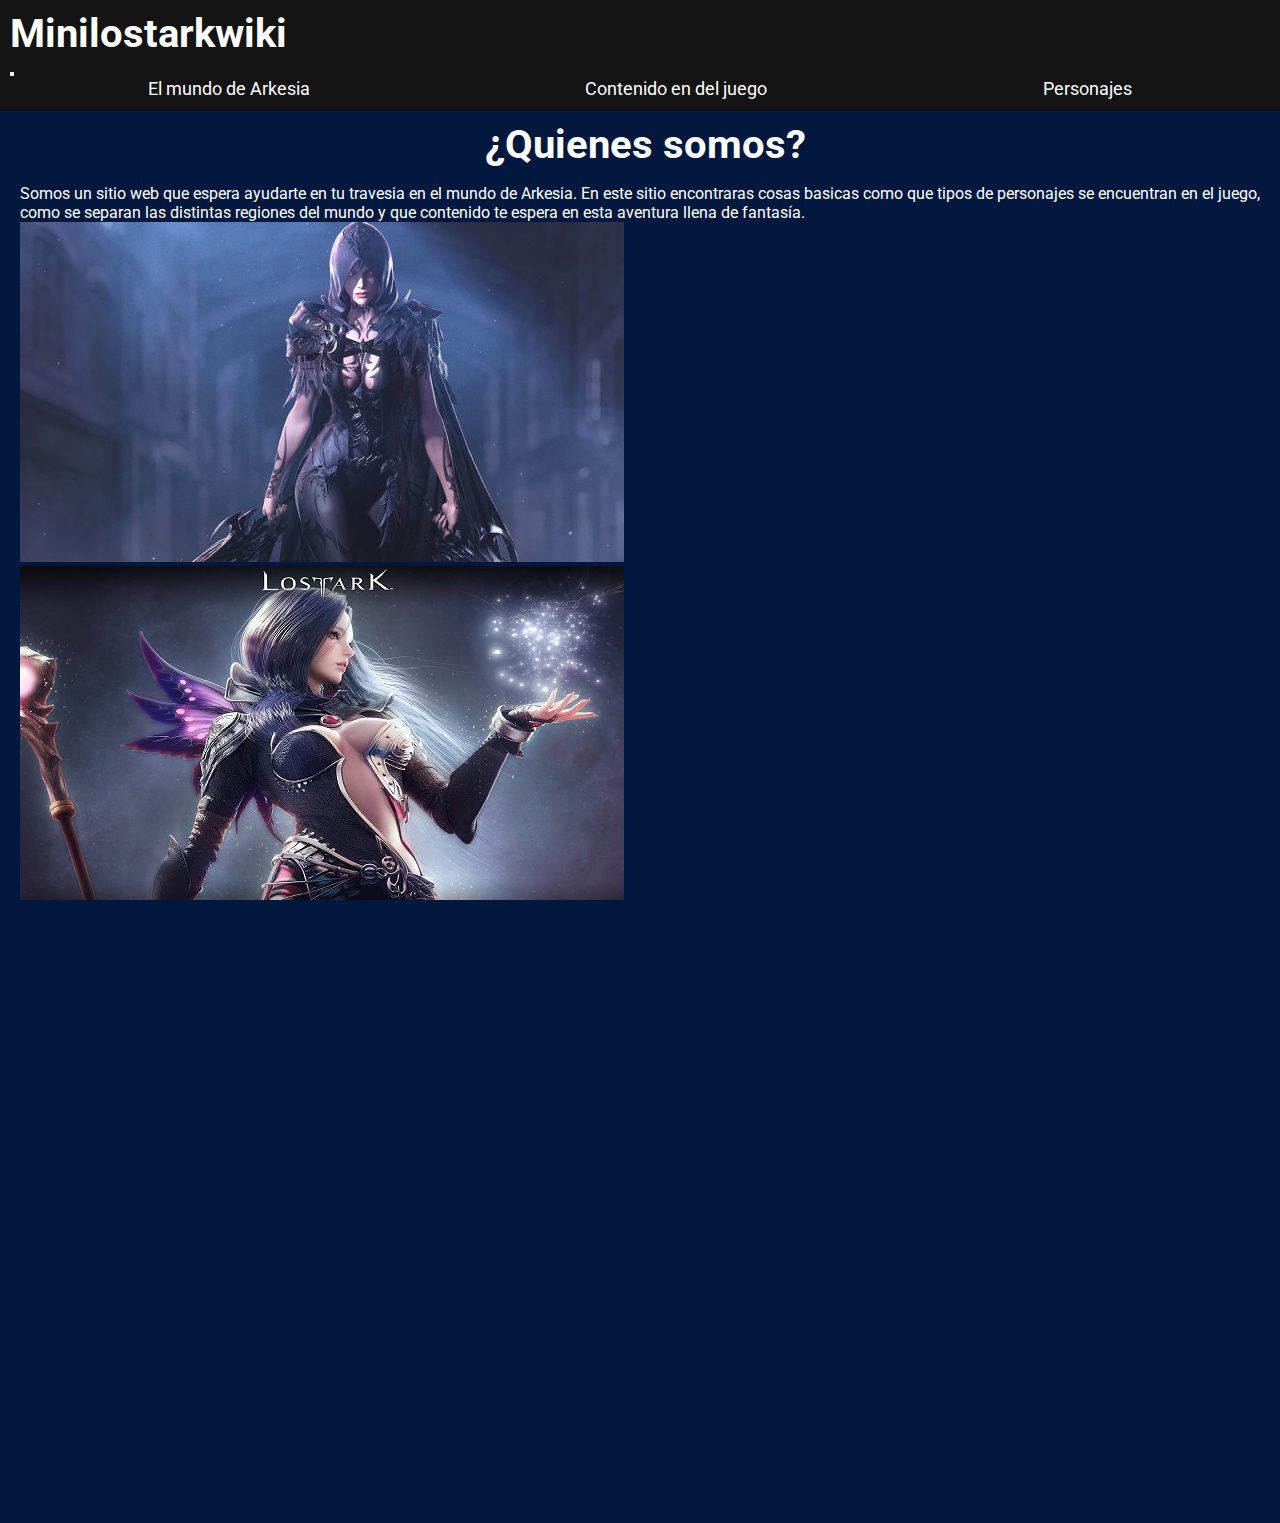
<file: index.html>
<!DOCTYPE html>
<html lang="en">

<head>
    <meta charset="UTF-8">
    <meta http-equiv="X-UA-Compatible" content="IE=edge">
    <meta name="viewport" content="width=device-width, initial-scale=1.0">
    <link href="https://cdn.jsdelivr.net/npm/bootstrap@5.2.1/dist/css/bootstrap.min.css" rel="stylesheet"
        integrity="sha384-iYQeCzEYFbKjA/T2uDLTpkwGzCiq6soy8tYaI1GyVh/UjpbCx/TYkiZhlZB6+fzT" crossorigin="anonymous">
    <link rel="stylesheet" href="./css/styles.css">
    <link rel="preconnect" href="https://fonts.googleapis.com">
    <link rel="preconnect" href="https://fonts.gstatic.com" crossorigin>
    <link href="https://fonts.googleapis.com/css2?family=Roboto:wght@100;400;700&display=swap" rel="stylesheet">
    <meta name="description" content="Una Wiki pequeña hecha por una persona que explica lo básico de Lost Ark.">
    <title>Una pequeña wiki de Lost ark | Minilostarkwiki.com</title>
</head>

<body>

    <header>
    <nav class="navbar navbar-expand-md">
        <h1 class="links">Minilostarkwiki</h1>
        <button class="navbar-toggler bg-white" type="button" data-bs-toggle="collapse" data-bs-target="#navbarScroll" aria-controls="navbarScroll" aria-expanded="false" aria-label="Toggle navigation">
            <span class="navbar-toggler-icon"></span>
        </button>
        <div class="collapse navbar-collapse" id="navbarScroll">
            <ul class="navbar-nav me-auto my-2 my-lg-0 navbar-nav-scroll" style="--bs-scroll-height: 100px;">
            <li class="nav-item">
                <a class="links nav-link text-white" href="./pages/mundo.html">El mundo de Arkesia</a>
            </li>
            <li class="nav-item">
                <a class="links nav-link text-white" href="./pages/contenido.html">Contenido en del juego</a>
            </li>
            <li class="nav-item">
                <a class="links nav-link text-white" href="./pages/personajes.html">Personajes</a>
            </li>
            </ul>
        </div>
    </nav>
</header>


    <div>
        <main class="main-index">
            <section class="quienes-somos">
                <h2 class="main-titulo">¿Quienes somos?</h2>
                <div class="container">
                    <div class="row">
                        <div class="texto-quienes col-lg-6 d-inline-block">
                            <p>Somos un sitio web que espera ayudarte en tu travesia en el mundo de Arkesia. En este
                                sitio encontraras cosas basicas como que tipos de personajes se encuentran en el juego,
                                como se separan las distintas regiones del mundo y que contenido te espera en esta
                                aventura llena de fantasía.</p>
                        </div>
                        <div class="col-lg-6 d-inline-block">
                            <div id="carouselExampleControls" class="carousel slide" data-bs-ride="carousel">
                                <div class="carousel-inner">
                                    <div class="carousel-item active">
                                        <img src="./assets/img/dh-img.jpg" class="d-block w-100"
                                            alt="Deathblade caminando">
                                    </div>
                                    <div class="carousel-item">
                                        <img src="./assets/img/sorc-img-edit.jpg" class="d-block w-100" alt="Hechicera">
                                    </div>
                                    <div class="carousel-item">
                                        <img src="./assets/img/lostarkfondo-edit.jpg" class="d-block w-100"
                                            alt="Portada del juego">
                                    </div>
                                </div>
                                <button class="carousel-control-prev" type="button"
                                    data-bs-target="#carouselExampleControls" data-bs-slide="prev">
                                    <span class="carousel-control-prev-icon" aria-hidden="true"></span>
                                    <span class="visually-hidden">Previous</span>
                                </button>
                                <button class="carousel-control-next" type="button"
                                    data-bs-target="#carouselExampleControls" data-bs-slide="next">
                                    <span class="carousel-control-next-icon" aria-hidden="true"></span>
                                    <span class="visually-hidden">Next</span>
                                </button>
                            </div>
                        </div>
                    </div>
                </div>
            </section>

            <section>
                <div>
                    <div class="creadores-contenido">
                        <h2 class="titulo-creador">Creadores de contenido</h2>
                        <div class="creadores-uno">
                            <p class="creador">Saintone</p>
                            <div class="logo">
                                <a href="https://www.twitch.tv/saintone"><img src="./assets/img/twitch_purple.png"
                                        alt="Logo de twitch" class="link-logo d-md-block"></a>
                            </div>
                            <a href="https://www.youtube.com/c/Saintone"><img src="./assets/img/youtube_red.png"
                                    alt="Logo de youtube" class="link-logo d-md-block"></a>
                        </div>
                        <div class="creadores-dos">
                            <p class="creador">DatModz</p>
                            <div class="logo">
                                <a href="https://www.twitch.tv/datmodz"><img src="./assets/img/twitch_purple.png"
                                        alt="Logo de twitch" class="link-logo d-md-block"></a>
                            </div>
                            <a href="https://www.youtube.com/c/DatModz"><img src="./assets/img/youtube_red.png"
                                    alt="Logo de youtube" class="link-logo d-md-block"></a>
                        </div>

                        <h2 class="titulo-destacado">Contenido destacado</h2>
                        <div class="destacado-uno">
                            <p class="destacado">Lost Ark Vykas Phase 3 Gameplay with Shotcalls
                            </p>
                            <div class="logo">
                                <a href="https://www.youtube.com/watch?v=ufCCsYygDyY"><img
                                        src="./assets/img/youtube_red.png" alt="Logo de youtube" class="link-logo d-md-inline-block"></a>
                            </div>
                        </div>
                        <div class="destacado-dos">
                            <p class="destacado">Lost Ark Vykas Phase 1 Gameplay with Shotcalls</p>
                            <div class="logo">
                                <a href="https://www.youtube.com/watch?v=zzTrBPjsVF4"><img
                                        src="./assets/img/youtube_red.png" alt="Logo de youtube" class="link-logo d-md-inline-block"></a>
                            </div>
                        </div>
                    </div>
                </div>
    </div>


    </section>

    </main>
    </div>
    <div class="footer">
        <footer class="global-footer">
            <div class="titulo-footer">Otros links
                <div class="menu-footer">
                    <ul>
                        <li><a href="./pages/contacto.html" class="links">Contactanos</a></li>
                    </ul>
                </div>
            </div>
        </footer>
    </div>
    <script src="https://cdn.jsdelivr.net/npm/bootstrap@5.2.1/dist/js/bootstrap.bundle.min.js"
        integrity="sha384-u1OknCvxWvY5kfmNBILK2hRnQC3Pr17a+RTT6rIHI7NnikvbZlHgTPOOmMi466C8"
        crossorigin="anonymous"></script>
</body>

</html>
</file>
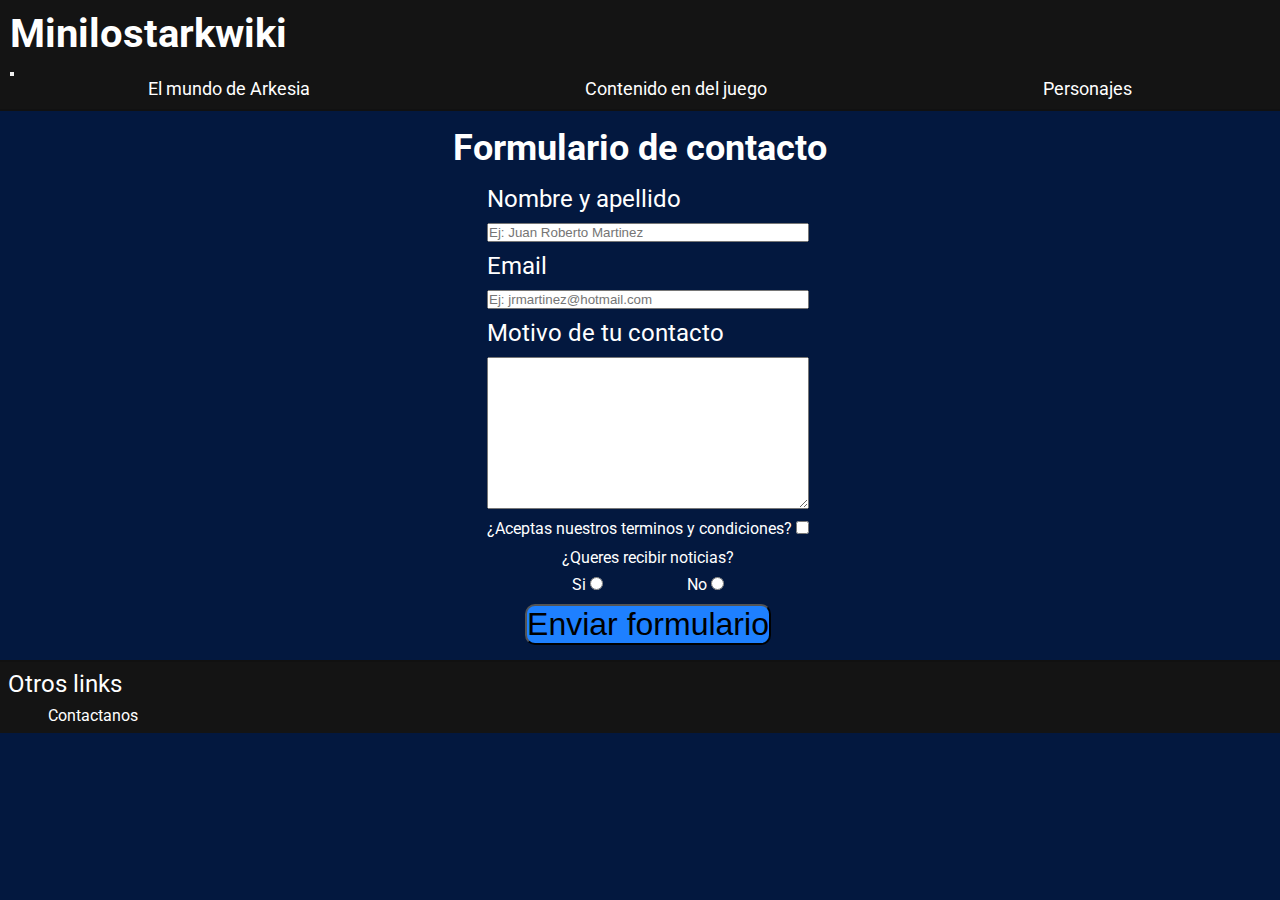
<file: pages/contacto.html>
<!DOCTYPE html>
<html lang="en">

<head>
    <meta charset="UTF-8">
    <meta http-equiv="X-UA-Compatible" content="IE=edge">
    <meta name="viewport" content="width=device-width, initial-scale=1.0">
    <link href="https://cdn.jsdelivr.net/npm/bootstrap@5.2.1/dist/css/bootstrap.min.css" rel="stylesheet"
        integrity="sha384-iYQeCzEYFbKjA/T2uDLTpkwGzCiq6soy8tYaI1GyVh/UjpbCx/TYkiZhlZB6+fzT" crossorigin="anonymous">
    <link rel="stylesheet" href="../css/styles.css">
    <link rel="preconnect" href="https://fonts.googleapis.com">
    <link rel="preconnect" href="https://fonts.gstatic.com" crossorigin>
    <link href="https://fonts.googleapis.com/css2?family=Roboto:wght@100;400;700&display=swap" rel="stylesheet">
    <title>Contactanos | Minilostarkwiki.com</title>
</head>

<body>

    <body>

        <header>
            <nav class="navbar navbar-expand-md">
                <h1><a class="links text-white" href="../index.html"> Minilostarkwiki</a></h1>
                <button class="navbar-toggler bg-white" type="button" data-bs-toggle="collapse" data-bs-target="#navbarScroll" aria-controls="navbarScroll" aria-expanded="false" aria-label="Toggle navigation">
                    <span class="navbar-toggler-icon"></span>
                </button>
                <div class="collapse navbar-collapse" id="navbarScroll">
                    <ul class="navbar-nav me-auto my-2 my-lg-0 navbar-nav-scroll" style="--bs-scroll-height: 100px;">
                    <li class="nav-item">
                        <a class="links nav-link text-white" href="../pages/mundo.html">El mundo de Arkesia</a>
                    </li>
                    <li class="nav-item">
                        <a class="links nav-link text-white" href="../pages/contenido.html">Contenido en del juego</a>
                    </li>
                    <li class="nav-item">
                        <a class="links nav-link text-white" href="../pages/personajes.html">Personajes</a>
                    </li>
                    </ul>
                </div>
            </nav>
        </header>

        <h2 class="titulo-formulario">Formulario de contacto</h2>
        <form action="" class="contacto">
            <label for="nombre-usuario" class="contacto-label">Nombre y apellido</label>
            <input type="text" id="nombre-usuario" placeholder="Ej: Juan Roberto Martinez" required>

            <label for="email" class="contacto-label">Email</label>
            <input type="email" id="email" placeholder="Ej: jrmartinez@hotmail.com" required>

            <label for="motivo" class="contacto-label">Motivo de tu contacto</label>
            <textarea name="motivo" id="motivo" cols="5" rows="10"></textarea>

            <div>
                <label for="">¿Aceptas nuestros terminos y condiciones?</label>
                <input type="checkbox" value="acepta-terminos">
            </div>

            <div class="recibir-noticias">
                <span for="" class="titulo-recibir_noticias">¿Queres recibir noticias?</span>
                <div class="botones">
                    <div class="boton-si">
                        <label for="">Si</label>
                        <input type="radio" name="noticias" value="noticias-si">
                    </div>
                    <div class="boton-no">
                        <label for="">No</label>
                        <input type="radio" name="noticias" value="noticias-no">
                    </div>
                </div>
            </div>

            <div class="padding-btn">
                <input type="submit" value="Enviar formulario" class="button">
            </div>
        </form>


        <footer class="global-footer">
            <div class="titulo-footer">Otros links
                <div class="menu-footer">
                    <ul>
                        <li class="links">Contactanos</li>
                    </ul>
                </div>
            </div>
        </footer>

        <script src="https://cdn.jsdelivr.net/npm/bootstrap@5.2.1/dist/js/bootstrap.bundle.min.js"
            integrity="sha384-u1OknCvxWvY5kfmNBILK2hRnQC3Pr17a+RTT6rIHI7NnikvbZlHgTPOOmMi466C8"
            crossorigin="anonymous"></script>
    </body>

</html>
</file>
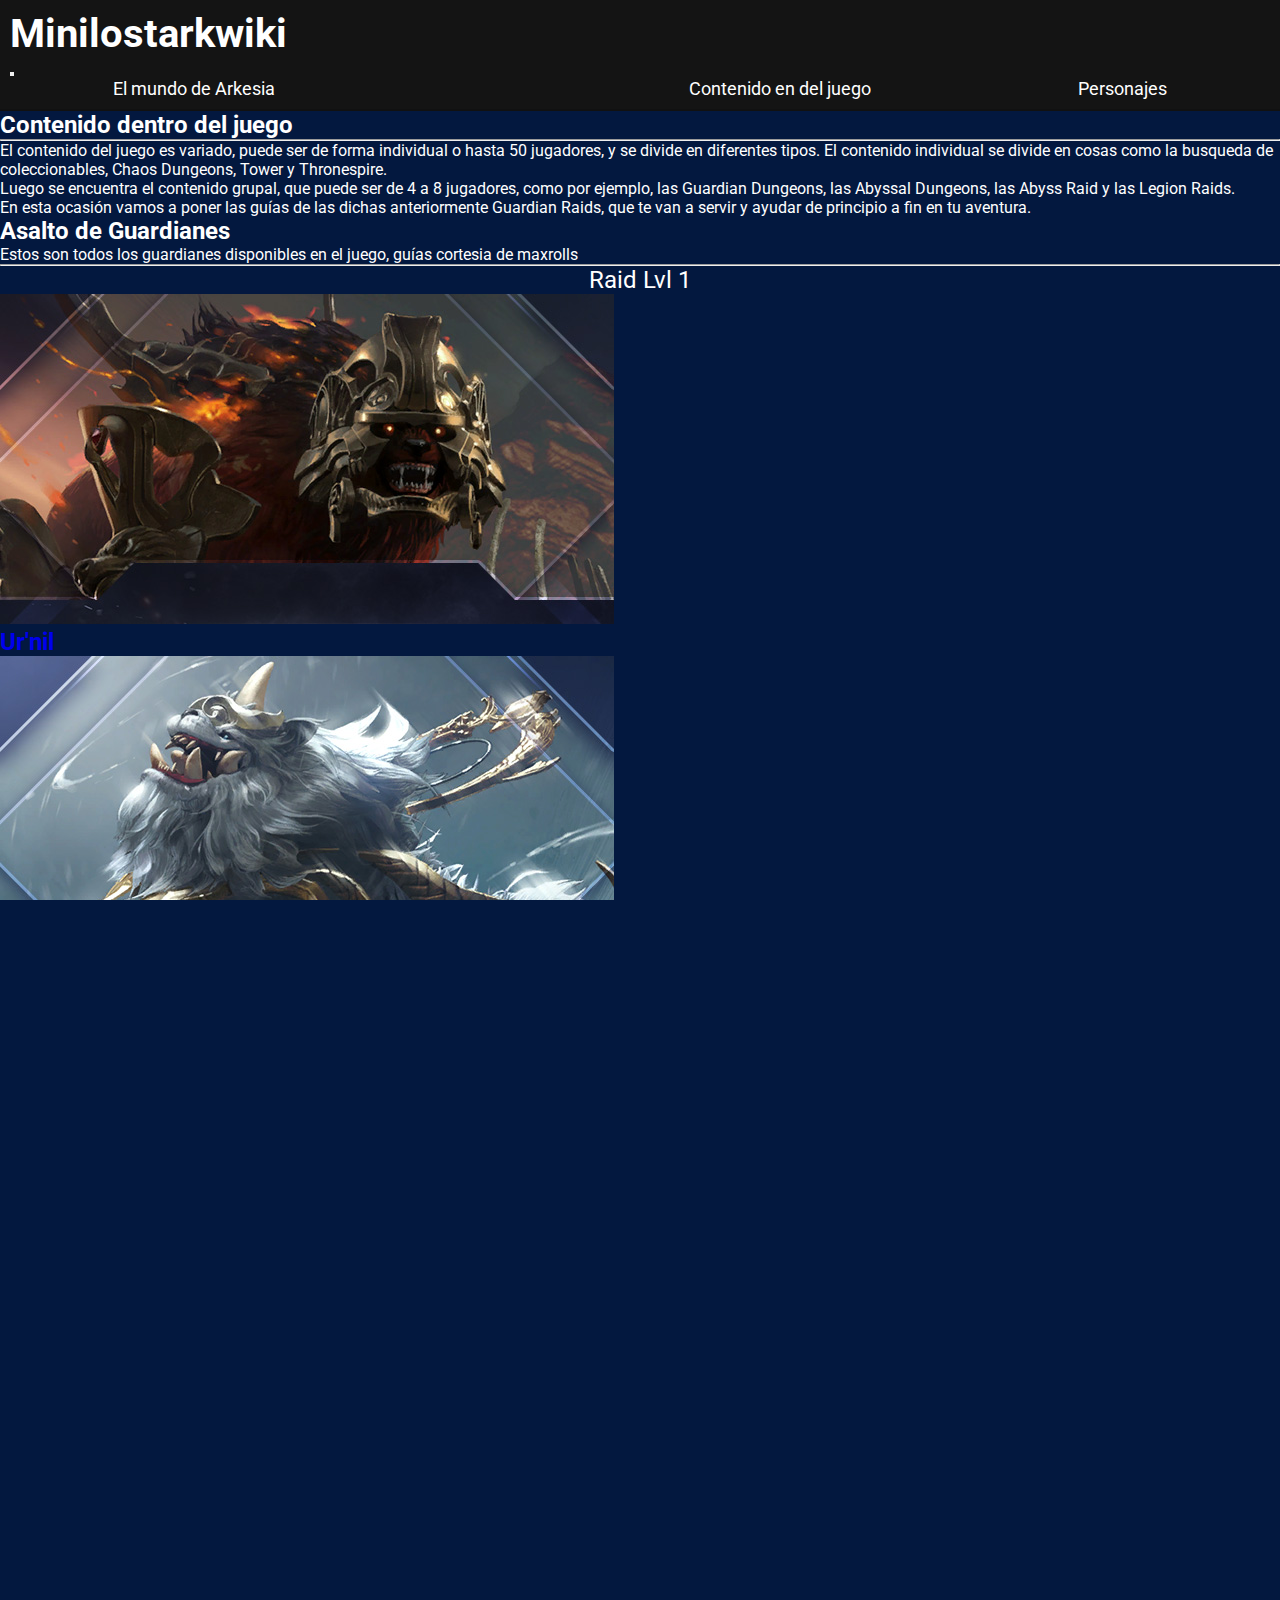
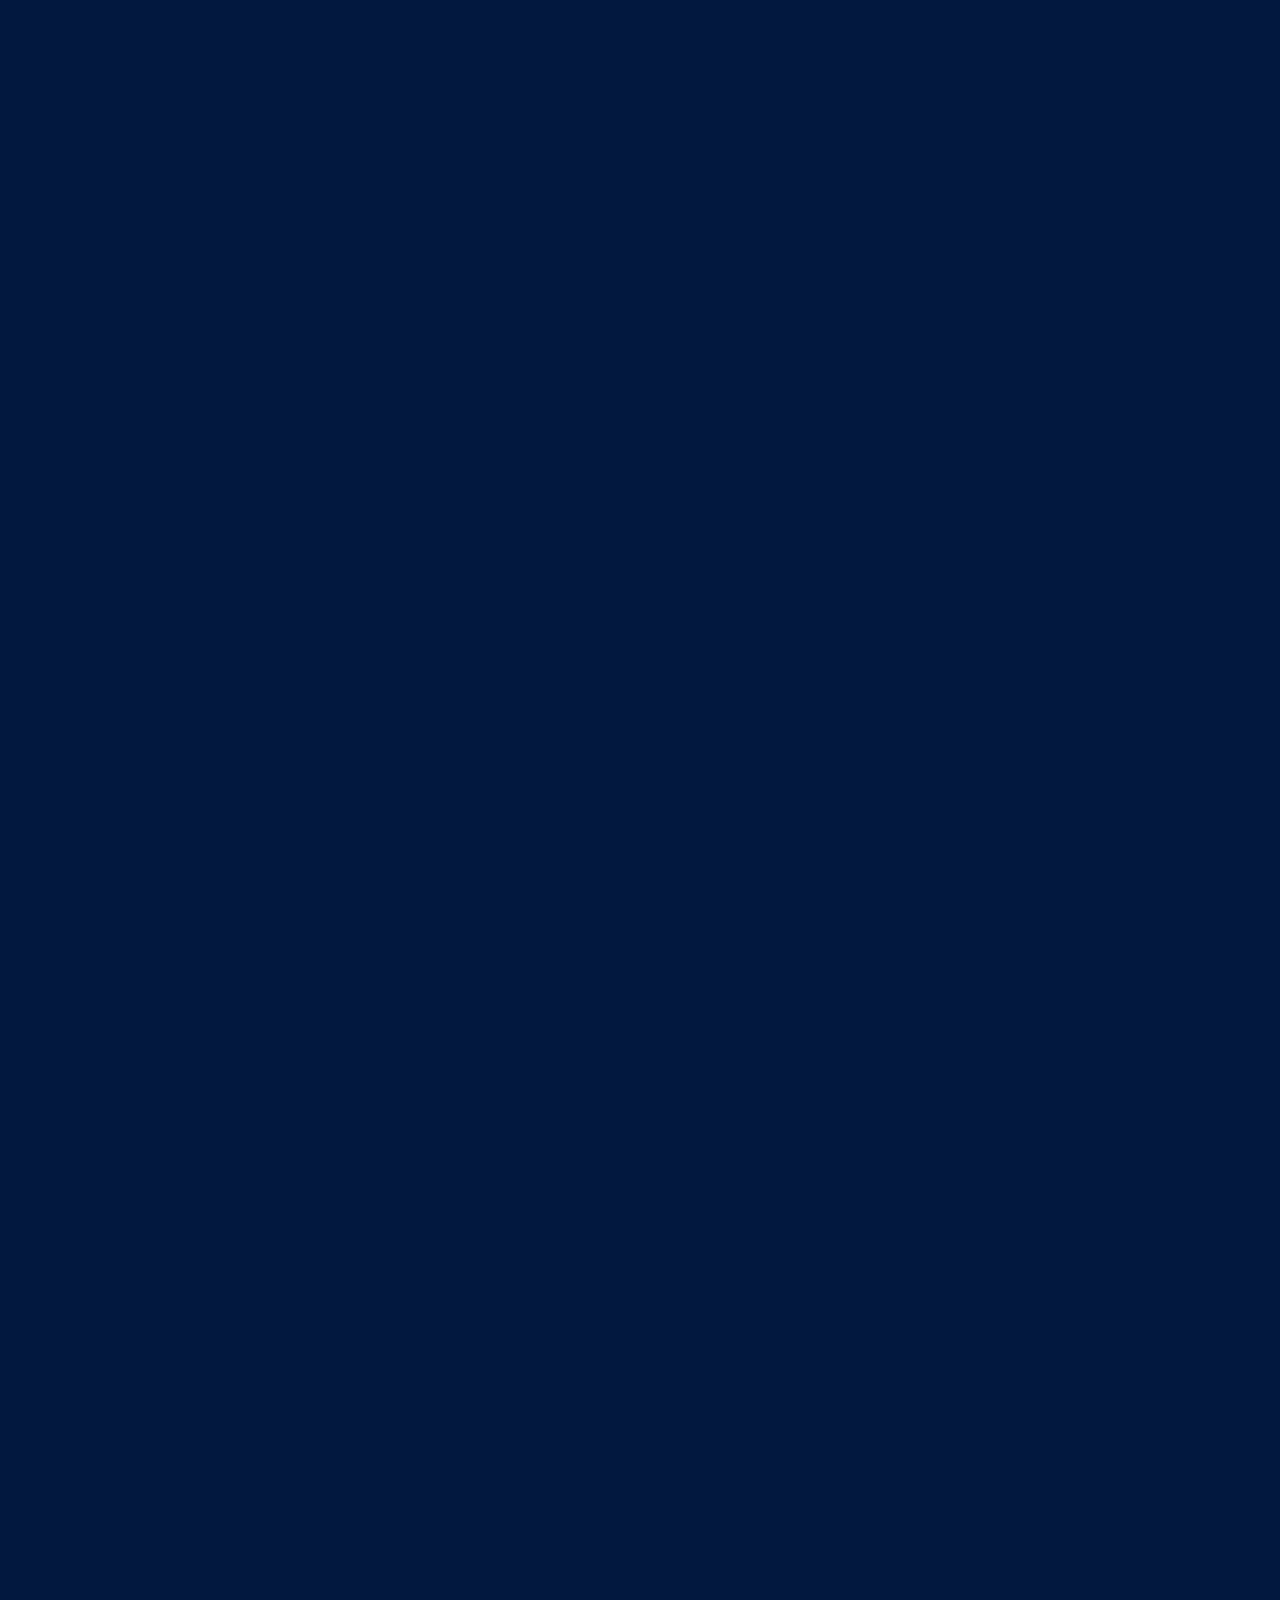
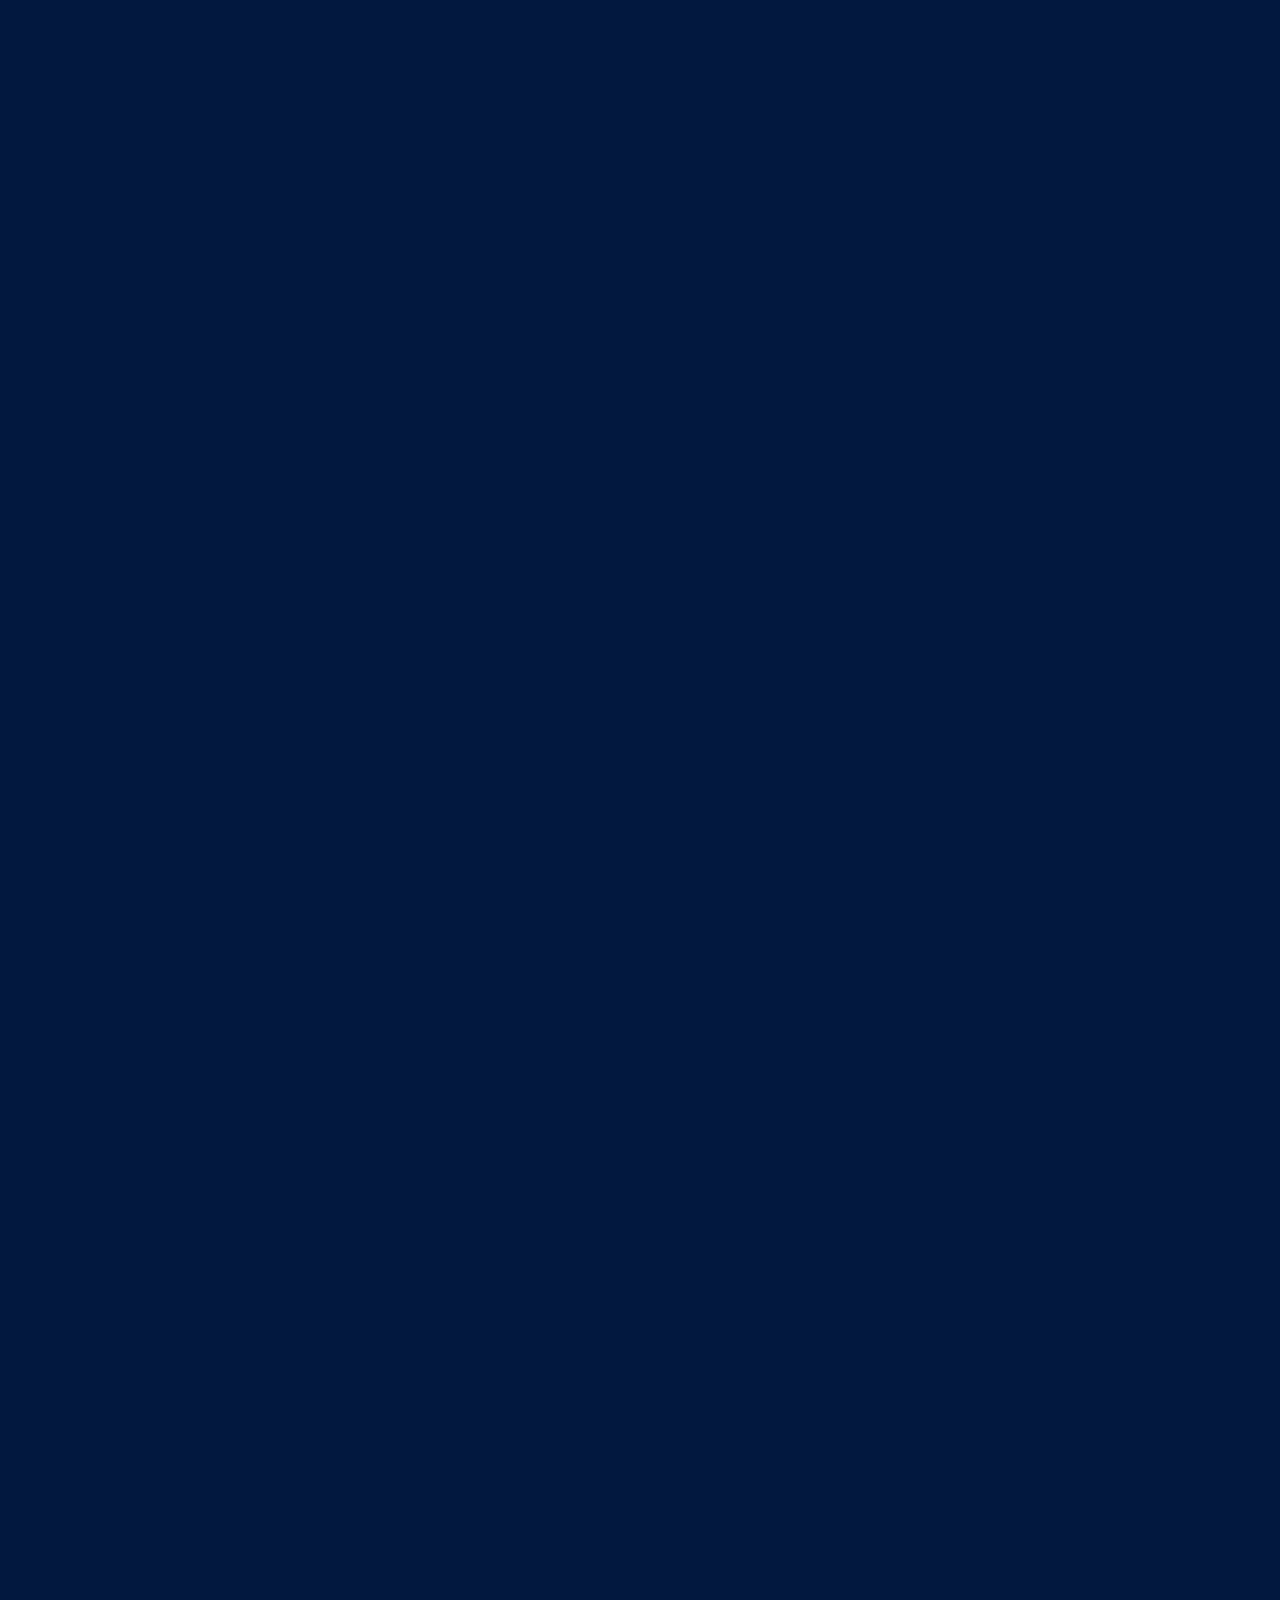
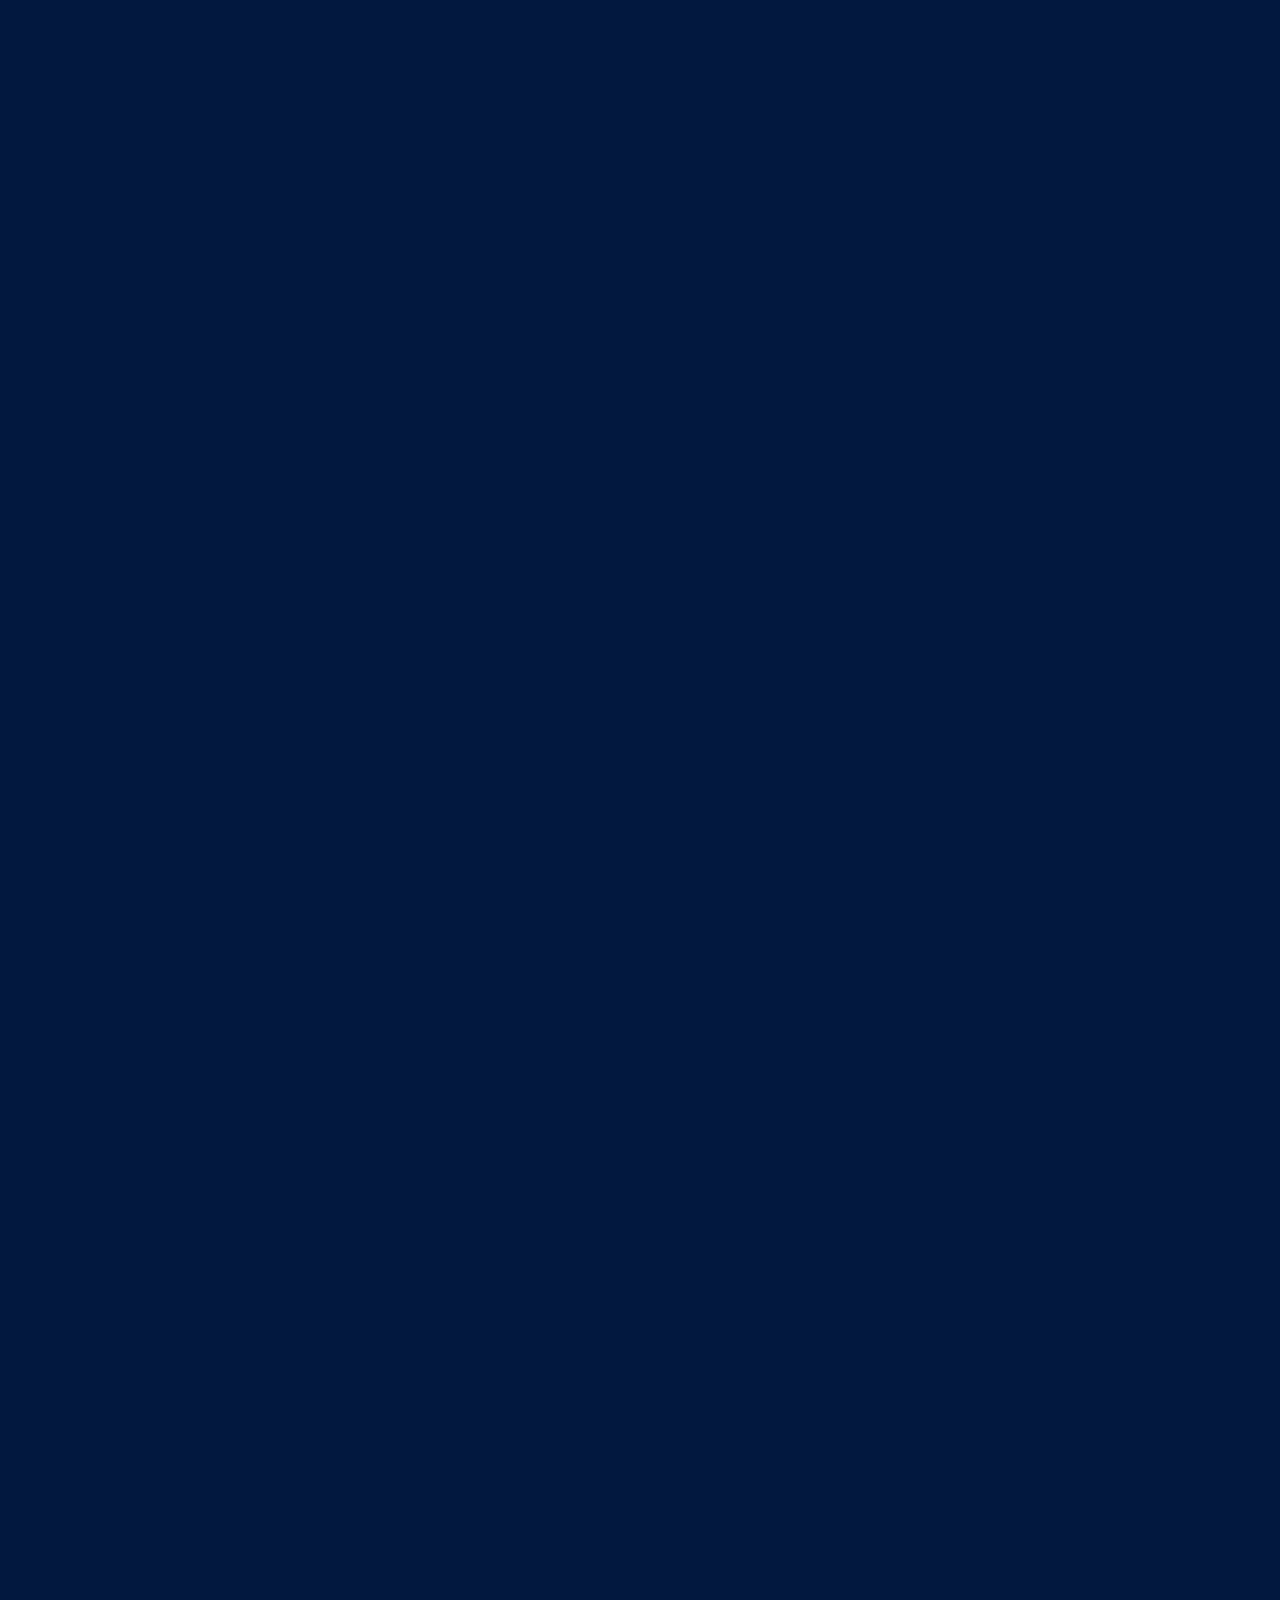
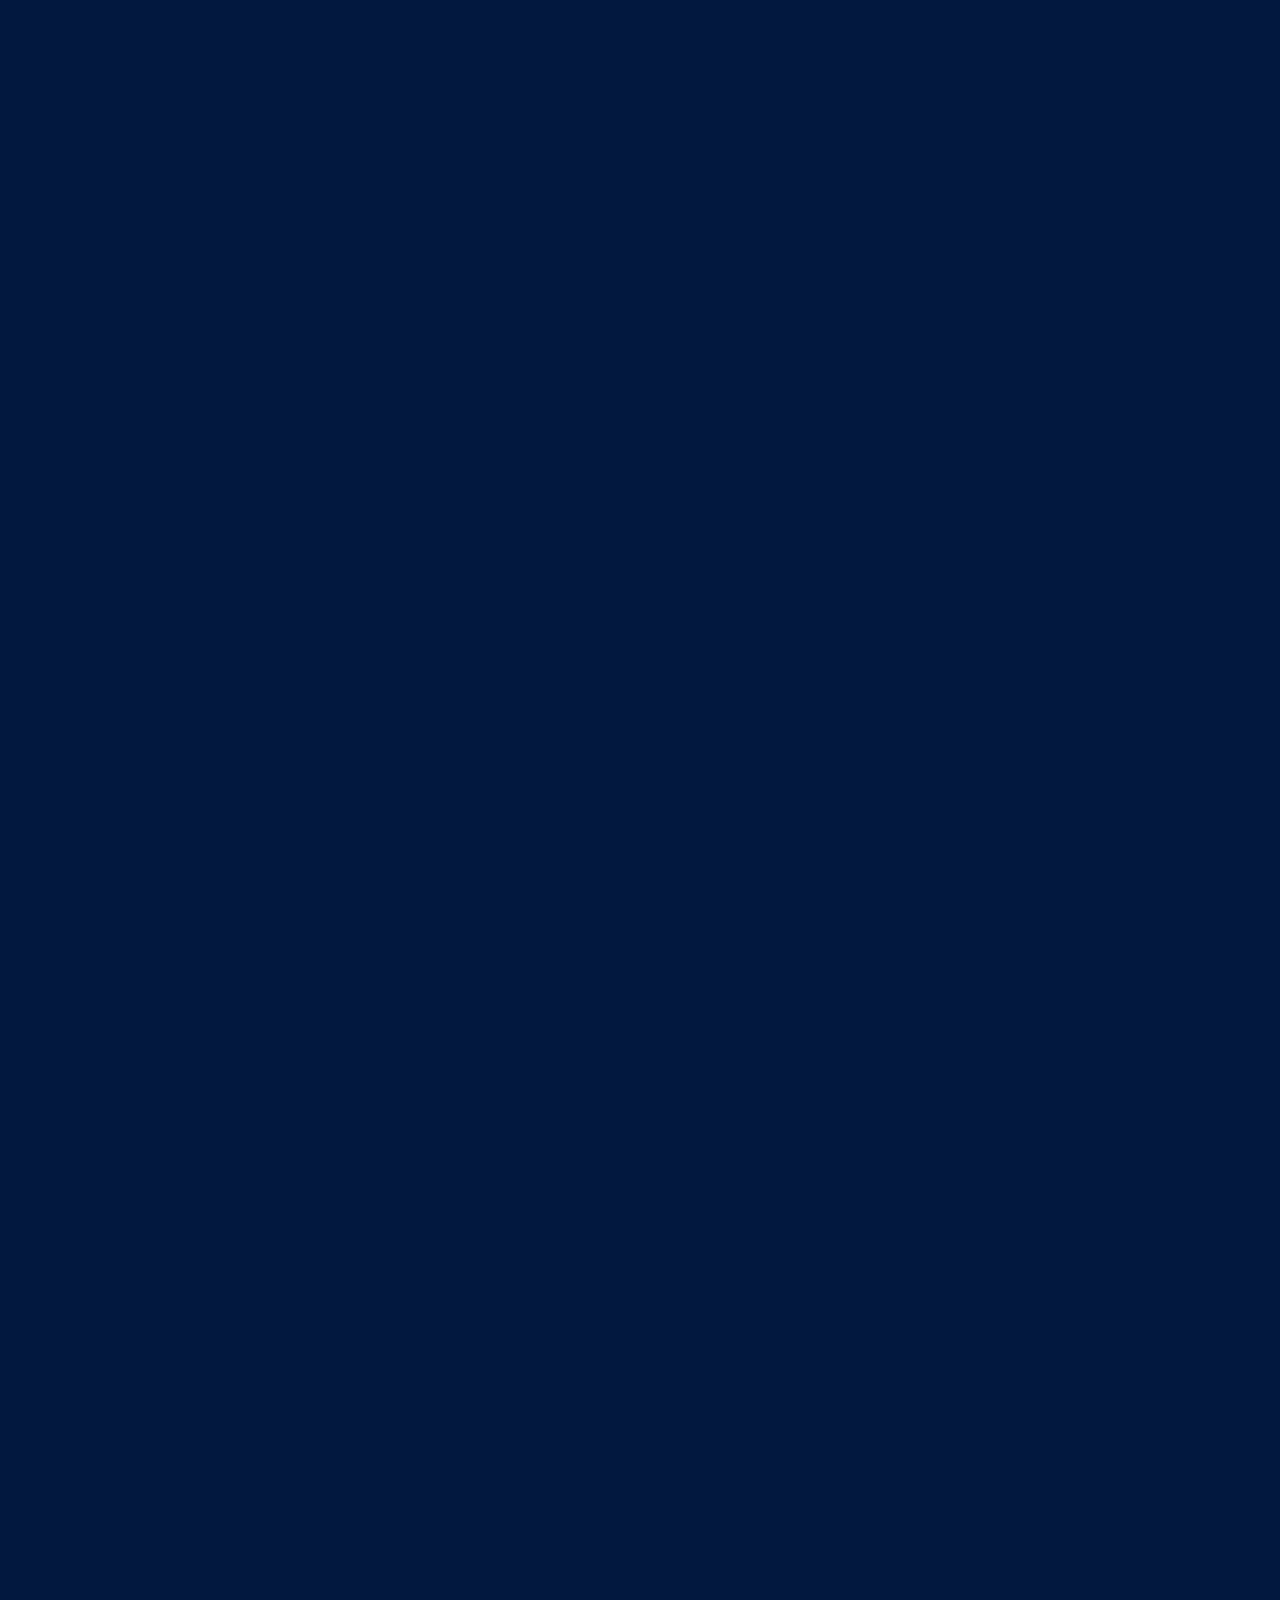
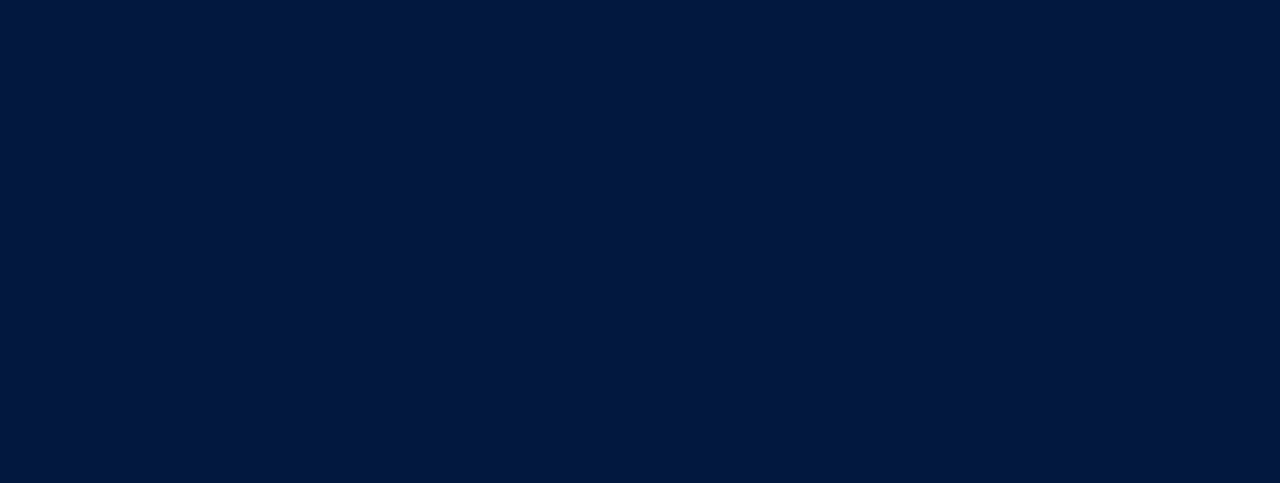
<file: pages/contenido.html>
<!DOCTYPE html>
<html lang="en">

<head>
    <meta charset="UTF-8">
    <meta http-equiv="X-UA-Compatible" content="IE=edge">
    <meta name="viewport" content="width=device-width, initial-scale=1.0">
    <link href="https://cdn.jsdelivr.net/npm/bootstrap@5.2.1/dist/css/bootstrap.min.css" rel="stylesheet"
        integrity="sha384-iYQeCzEYFbKjA/T2uDLTpkwGzCiq6soy8tYaI1GyVh/UjpbCx/TYkiZhlZB6+fzT" crossorigin="anonymous">
    <link rel="stylesheet" href="../css/styles.css">
    <link rel="preconnect" href="https://fonts.googleapis.com">
    <link rel="preconnect" href="https://fonts.gstatic.com" crossorigin>
    <link href="https://fonts.googleapis.com/css2?family=Roboto:wght@100;400;700&display=swap" rel="stylesheet">
    <title>Contenido en el juego | Minilostarkwiki.com</title>
</head>

<body>

    <header>
        <nav class="navbar navbar-expand-md">
            <h1><a class="links text-white" href="../index.html">Minilostarkwiki</a></h1>
            <button class="navbar-toggler bg-white" type="button" data-bs-toggle="collapse"
                data-bs-target="#navbarScroll" aria-controls="navbarScroll" aria-expanded="false"
                aria-label="Toggle navigation">
                <span class="navbar-toggler-icon"></span>
            </button>
            <div class="collapse navbar-collapse" id="navbarScroll">
                <ul class="navbar-nav me-auto my-2 my-lg-0 navbar-nav-scroll" style="--bs-scroll-height: 100px;">
                    <li class="nav-item">
                        <a class="links nav-link text-white" href="../pages/mundo.html">El mundo de Arkesia</a>
                    </li>
                    <li class="nav-item">
                    <li class="links nav-link text-white">Contenido en del juego</li>
                    </li>
                    <li class="nav-item">
                        <a class="links nav-link text-white" href="../pages/personajes.html">Personajes</a>
                    </li>
                </ul>
            </div>
        </nav>
    </header>

    <main>
        <h2 class="p-2 mt-2 d-flex justify-content-center">Contenido dentro del juego</h2>
        <hr>
        <p class="p-2">El contenido del juego es variado, puede ser de forma individual o hasta 50 jugadores, y se
            divide en
            diferentes tipos. El contenido individual se divide en cosas como la busqueda de coleccionables, Chaos
            Dungeons, Tower y Thronespire.</p>
        <p class="p-2">Luego se encuentra el contenido grupal, que puede ser de 4 a 8 jugadores, como por ejemplo, las
            Guardian
            Dungeons, las Abyssal Dungeons, las Abyss Raid y las Legion Raids.</p>
        <p class="p-2">En esta ocasión vamos a poner las guías de las dichas anteriormente Guardian Raids, que te van a
            servir y ayudar de principio a fin en tu aventura.</p>

        <div class="p-2 clearfix">
            <h2 class="p-2 d-flex justify-content-center">Asalto de Guardianes</h2>
            <p class="p-2">Estos son todos los guardianes disponibles en el juego, guías cortesia de maxrolls</p>
            <hr>
            <div class="guardian-raids">

                <div class="tabs-body">

                    <div class="tab-title pb-2">Raid Lvl 1</div>

                    <div class="row">
                        <div class="p-2 d-flex col-sm-6">
                            <a href="https://maxroll.gg/lost-ark/guardian-raids/urnil">
                                <img src="../assets/img/Urnil.jpg" class="w-100 h-95" alt="Imagen del asalto de guardianes Ur'nill">
                                <div class="title">
                                    <h2 class="d-flex justify-content-center">Ur'nil</h2>
                                </div>
                            </a>
                        </div>
                        <div class="d-flex col-sm-6">
                            <a href="https://maxroll.gg/lost-ark/guardian-raids/lumerus">
                                <img src="../assets/img/Lumerus.jpg" class="w-100 h-95" alt="Imagen del asalto de guardianes Lumerus">
                                <div class="title">
                                    <h2 class="d-flex justify-content-center">Lumerus</h2>
                                </div>
                            </a>
                        </div>
                        <div class="d-flex col-sm-6">
                            <a href="https://maxroll.gg/lost-ark/guardian-raids/icy-legoros">
                                <img src="../assets/img/Icy Legoros.jpg" class="w-100 h-95" alt="Imagen del asalto de guardianes Icy Legoros">
                                <div class="title">
                                    <h2 class="d-flex justify-content-center">Icy Legoros</h2>
                                </div>
                            </a>
                        </div>
                        <div class="d-flex col-sm-6">
                            <a href="https://maxroll.gg/lost-ark/guardian-raids/vertus">
                                <img src="../assets/img/Vertus.jpg" class="w-100 h-95" alt="Imagen del asalto de guardianes Vertus">
                                <div class="title">
                                    <h2 class="d-flex justify-content-center">Vertus</h2>
                                </div>
                            </a>
                        </div>
                    </div>
                    <hr>

                    <div class="tab-title pb-2">Raid Lvl 2</div>

                    <div class="row">
                        <div class="d-flex col-sm-6">
                            <a href="https://maxroll.gg/lost-ark/guardian-raids/chromanium">
                                <img src="../assets/img/Chromanium.jpg" class="w-100 h-95" alt="Imagen del asalto de guardianes Chromanium">
                                <div class="title">
                                    <h2 class="d-flex justify-content-center">Chromanium</h2>
                                </div>
                            </a>
                        </div>
                        <div class="d-flex col-sm-6">
                            <a href="https://maxroll.gg/lost-ark/guardian-raids/nacrasena">
                                <img src="../assets/img/Nacrasena.jpg" class="w-100 h-95" alt="Imagen del asalto de guardianes Nacrasena">
                                <div class="title">
                                    <h2 class="d-flex justify-content-center">Nacrasena</h2>
                                </div>
                            </a>
                        </div>
                        <div class="d-flex col-sm-6">
                            <a href="https://maxroll.gg/lost-ark/guardian-raids/flame-fox-yoho">
                                <img src="../assets/img/Flame Fox Yoho.jpg" class="w-100 h-95" alt="Imagen del asalto de guardianes de Flame Fox Yoho">
                                <div class="title">
                                    <h2 class="d-flex justify-content-center">Flame Fox Yoho</h2>
                                </div>
                            </a>
                        </div>
                        <div class="d-flex col-sm-6">
                            <a href="https://maxroll.gg/lost-ark/guardian-raids/tytalos">
                                <img src="../assets/img/Titalos.jpg" class="w-100 h-95" alt="Imagen del asalto de guardianes Tytalos">
                                <div class="title">
                                    <h2 class="d-flex justify-content-center">Tytalos</h2>
                                </div>
                            </a>
                        </div>
                        <hr>
                    </div>

                    <div class="tab-title pb-2">Raid Lvl 3</div>

                    <div class="row">
                        <div class="d-flex col-sm-6">
                            <a href="https://maxroll.gg/lost-ark/guardian-raids/dark-legoros">
                                <img src="../assets/img/Dark Legoros.jpg" class="w-100 h-95" alt="Imagen del asalto de guardianes Dark Legoros">
                                <div class="title">
                                    <h2 class="d-flex justify-content-center">Dark Legoros</h2>
                                </div>
                            </a>
                        </div>
                        <div class="d-flex col-sm-6">
                            <a href="https://maxroll.gg/lost-ark/guardian-raids/helgaia">
                                <img src="../assets/img/Hellgaia.jpg" class="w-100 h-95" alt="Imagen del asalto de guardianes Helgaia">
                                <div class="title">
                                    <h2 class="d-flex justify-content-center">Helgaia</h2>
                                </div>
                            </a>
                        </div>
                        <div class="d-flex col-sm-6">
                            <a href="https://maxroll.gg/lost-ark/guardian-raids/calventus">
                                <img src="../assets/img/Calventus.jpg" class="w-100 h-95" alt="Imagen del asalto de guardianes Calventus">
                                <div class="title">
                                    <h2 class="d-flex justify-content-center">Calventus</h2>
                                </div>
                            </a>
                        </div>
                        <div class="d-flex col-sm-6">
                            <a href="https://maxroll.gg/lost-ark/guardian-raids/achates">
                                <img src="../assets/img/Achates.jpg" class="w-100 h-95" alt="Imagen del asalto de guardianes Achates">
                                <div class="title">
                                    <h2 class="d-flex justify-content-center">Achates</h2>
                                </div>
                            </a>
                        </div>
                    </div>
                    <hr>

                    <div class="tab-title pb-2">Raid Lvl 4</div>

                    <div class="row">
                        <div class="d-flex col-sm-6">
                            <a href="https://maxroll.gg/lost-ark/guardian-raids/frost-helgaia">
                                <img src="../assets/img/Frost Hellgaia.jpg" class="w-100 h-95" alt="Imagen del asalto de guardianes Frost Helgaia">
                                <div class="title">
                                    <h2 class="d-flex justify-content-center">Frost Helgaia</h2>
                                </div>
                            </a>
                        </div>
                        <div class="d-flex col-sm-6">
                            <a href="https://maxroll.gg/lost-ark/guardian-raids/lava-chromanium">
                                <img src="../assets/img/Lava Chromanium.jpg" class="w-100 h-95" alt="Imagen del asalto de guardianes de Lava Chromanium">
                                <div class="title">
                                    <h2 class="d-flex justify-content-center">Lava Chromanium</h2>
                                </div>
                            </a>
                        </div>
                        <div class="d-flex col-sm-6">
                            <a href="https://maxroll.gg/lost-ark/guardian-raids/levanos">
                                <img src="../assets/img/Levanos.jpg" class="w-100 h-95" alt="Imagen del asalto de guardianes Levanos">
                                <div class="title">
                                    <h2 class="d-flex justify-content-center">Levanos</h2>
                                </div>
                            </a>
                        </div>
                        <div class="d-flex col-sm-6">
                            <a href="https://maxroll.gg/lost-ark/guardian-raids/Alberhastic">
                                <img src="../assets/img/Alberhastic.jpg" class="w-100 h-95" alt="Imagen del asalto de guardianes Alberhastic">
                                <div class="title">
                                    <h2 class="d-flex justify-content-center">Alberhastic</h2>
                                </div>
                            </a>
                        </div>
                    </div>
                    <hr>

                    <div class="tab-title pb-2">Raid Lvl 5</div>

                    <div class="row">
                        <div class="d-flex col-sm-6">
                            <a href="https://maxroll.gg/lost-ark/guardian-raids/armored-nacrasena">
                                <img src="../assets/img/Armored Nacrasena.jpg" class="w-100 h-95" alt="Imagen del asalto de guardianes Armored Nacrasena">
                                <div class="title">
                                    <h2 class="d-flex justify-content-center">Armored Nacrasena</h2>
                                </div>
                            </a>
                        </div>
                        <div class="d-flex col-sm-6">
                            <a href="https://maxroll.gg/lost-ark/guardian-raids/igrexion">
                                <img src="../assets/img/Igrexxion.jpg" class="w-100 h-95" alt="Imagen del asalto de guardianes Igrexxion">
                                <div class="title">
                                    <h2 class="d-flex justify-content-center">Igrexxion</h2>
                                </div>
                            </a>
                        </div>
                        <div class="d-flex col-sm-6">
                            <a href="https://maxroll.gg/lost-ark/guardian-raids/night-fox-yoho">
                                <img src="../assets/img/Night Fox Yoho.jpg" class="w-100 h-95" alt="Imagen del asalto de guardianes del Night Fox Yoho">
                                <div class="title">
                                    <h2 class="d-flex justify-content-center">Night Fox Yoho</h2>
                                </div>
                            </a>
                        </div>
                        <div class="d-flex col-sm-6">
                            <a href="https://maxroll.gg/lost-ark/guardian-raids/velganos">
                                <img src="../assets/img/Velganos.jpg" class="w-100 h-95" alt="Imagen del asalto de guardianes Velganos">
                                <div class="title">
                                    <h2 class="d-flex justify-content-center">Velganos</h2>
                                </div>
                            </a>
                        </div>
                    </div>
                    <hr>

                    <div class="tab-title pb-2">Raid Lvl 6</div>

                    <div class="row">
                        <div class="d-flex col-sm-6">
                            <a href="https://maxroll.gg/lost-ark/guardian-raids/deskaluda">
                                <img src="../assets/img/Deskaluda.jpg" class="w-100 h-95" alt="Imagen del asalto de guardianes Deskaluda">
                                <div class="title">
                                    <h2 class="d-flex justify-content-center">Deskaluda</h2>
                                </div>
                            </a>
                        </div>
                        <div class="d-flex col-sm-6">
                            <a href="https://maxroll.gg/lost-ark/guardian-raids/kungelanium">
                                <img src="../assets/img/Kungelanium.jpg" class="w-100 h-95" alt="Imagen del asalto de guardianes Kumgelanium">
                                <div class="title">
                                    <h2 class="d-flex justify-content-center">Kungelanium</h2>
                                </div>
                            </a>
                        </div>
                    </div>
                </div>
            </div>
            <hr>

    </main>

    <footer class="global-footer">
        <div class="titulo-footer">Otros links
            <div class="menu-footer">
                <ul>
                    <li><a href="../pages/contacto.html" class="links">Contactanos</a></li>
                </ul>
            </div>
        </div>
    </footer>

    <script src="https://cdn.jsdelivr.net/npm/bootstrap@5.2.1/dist/js/bootstrap.bundle.min.js"
        integrity="sha384-u1OknCvxWvY5kfmNBILK2hRnQC3Pr17a+RTT6rIHI7NnikvbZlHgTPOOmMi466C8"
        crossorigin="anonymous"></script>
</body>

</html>
</file>
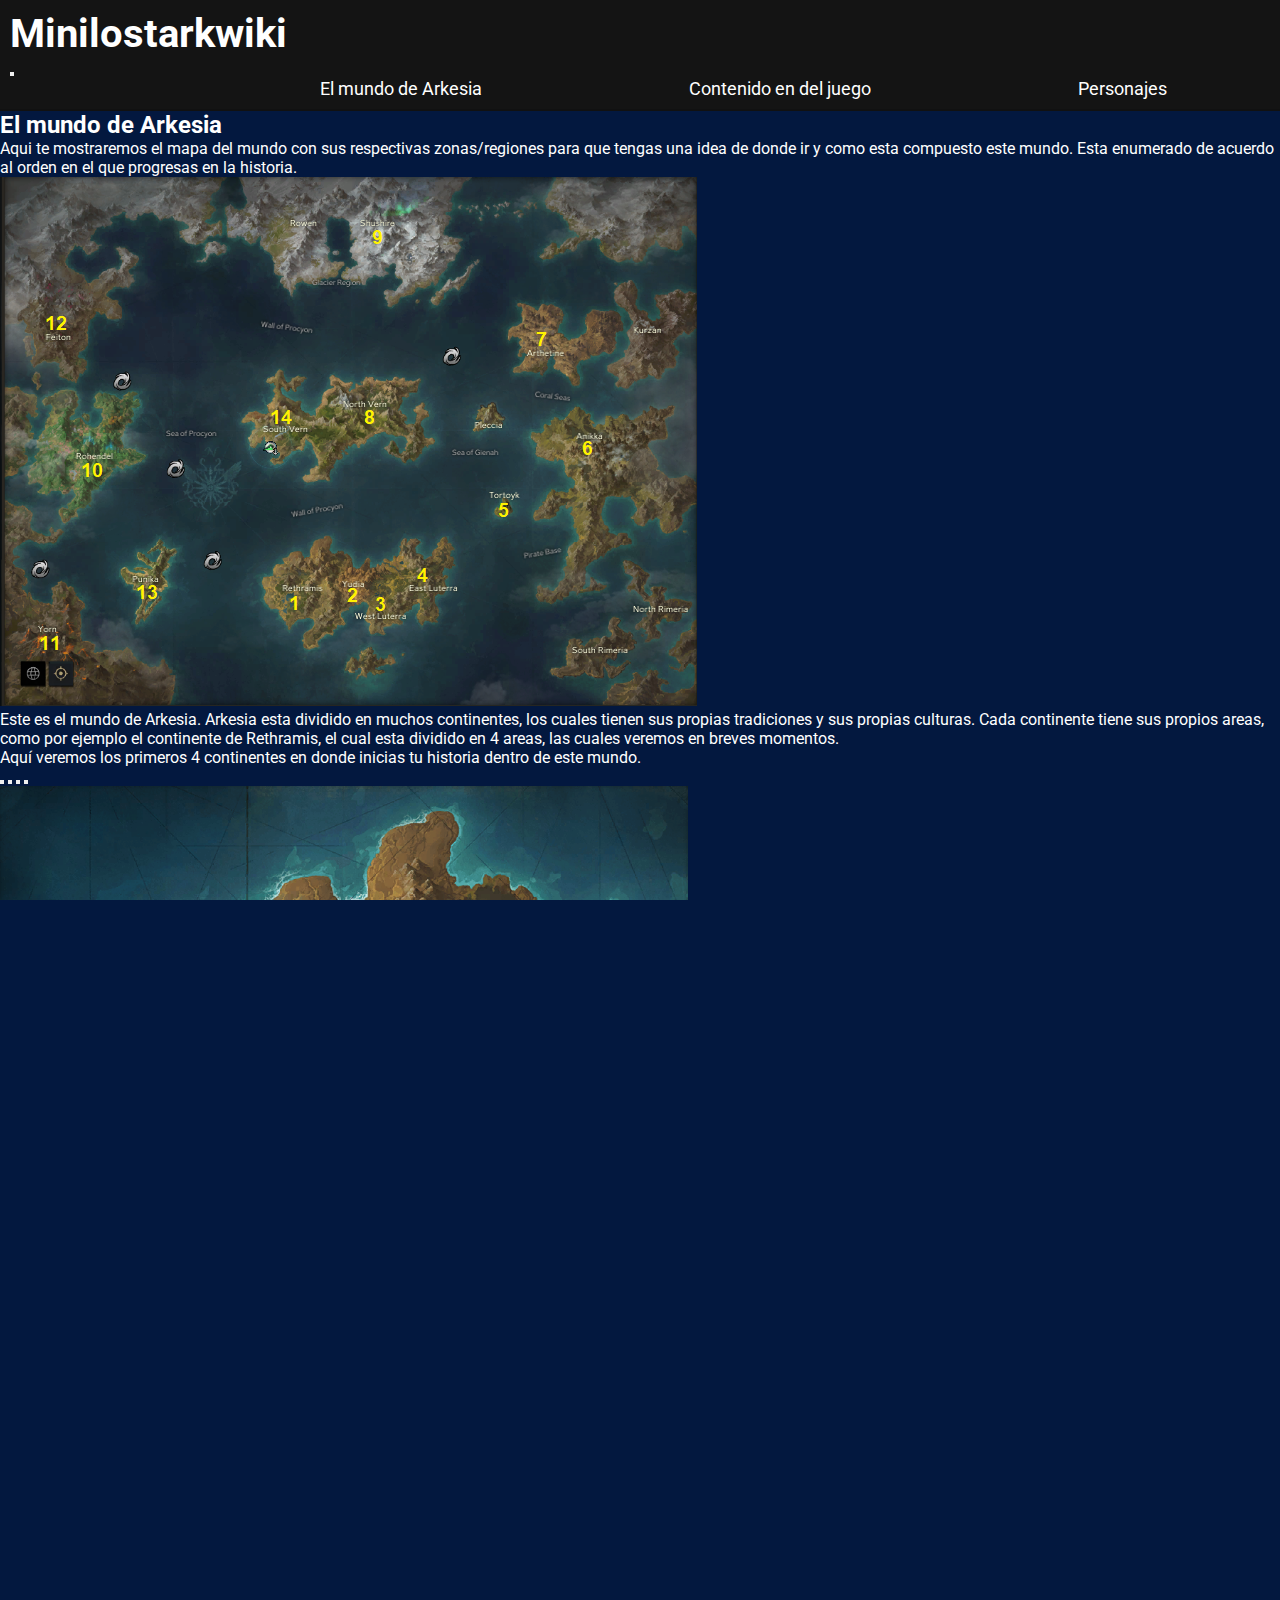
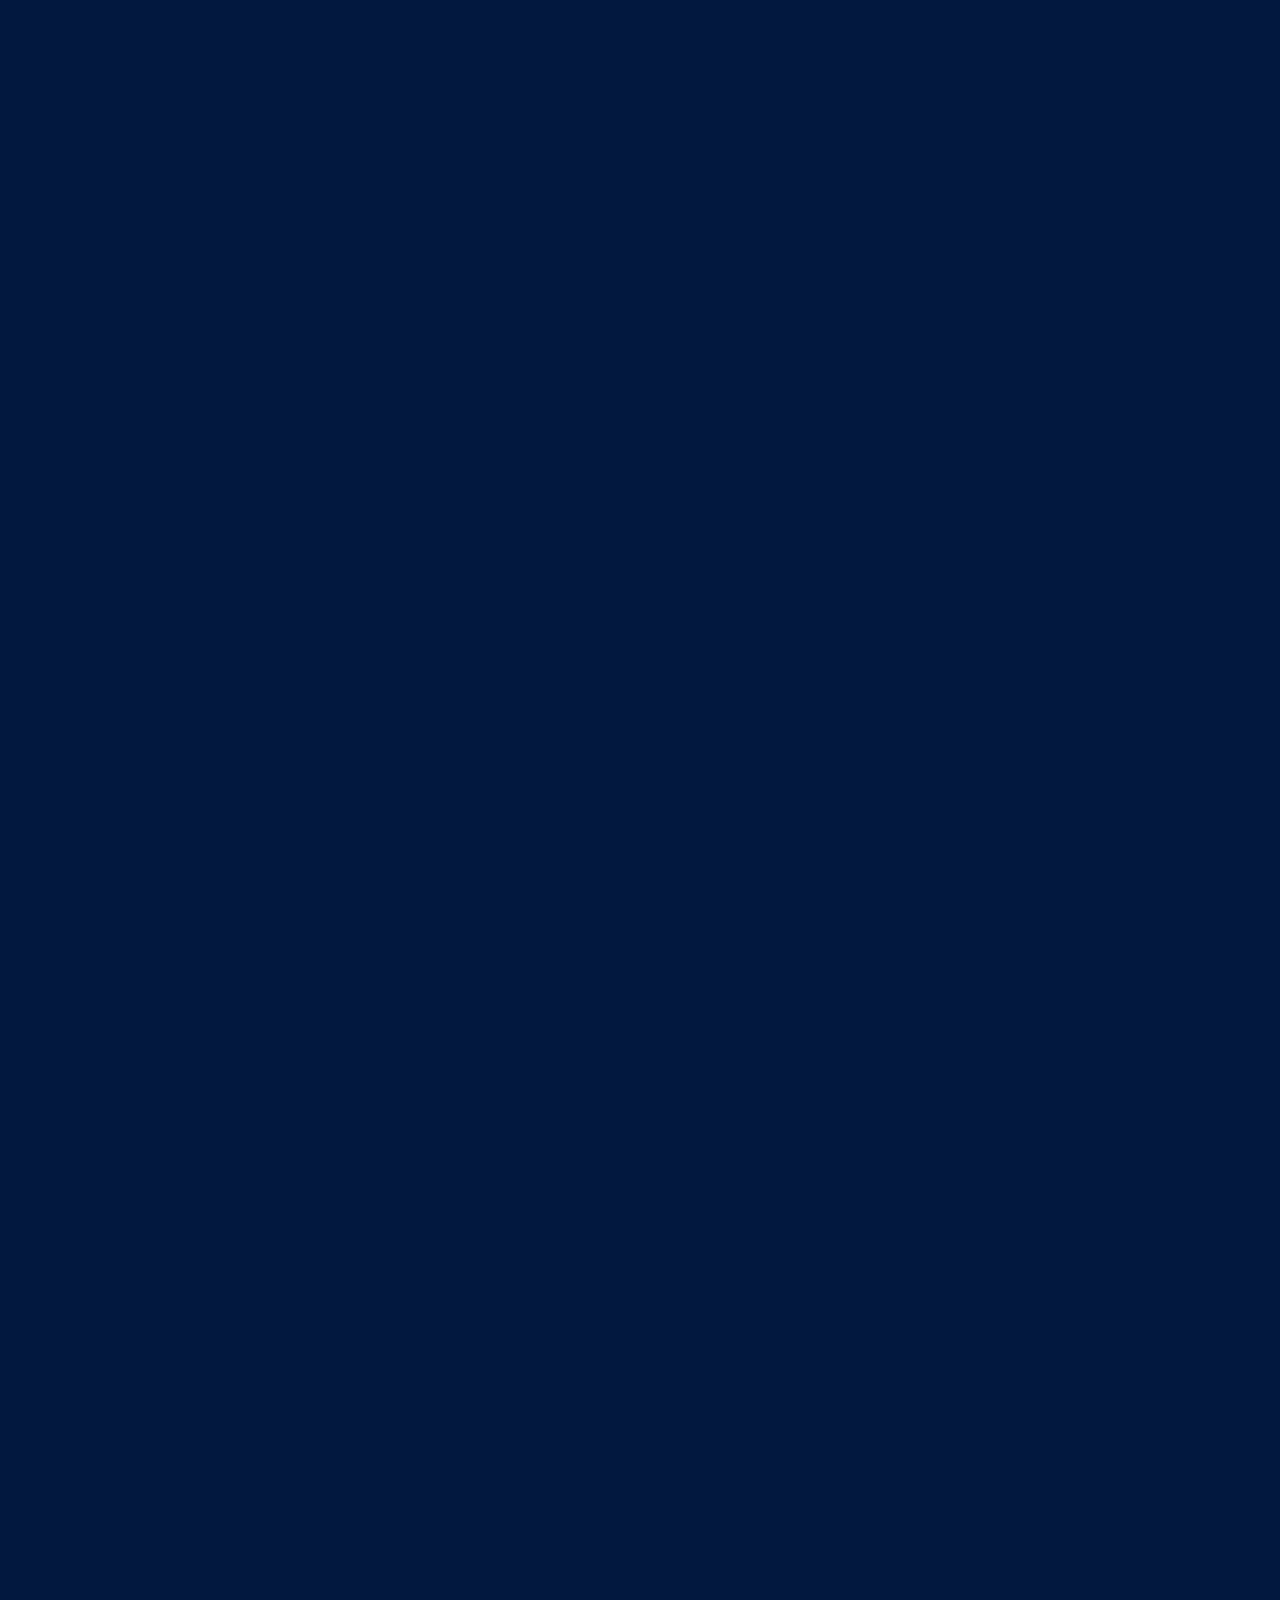
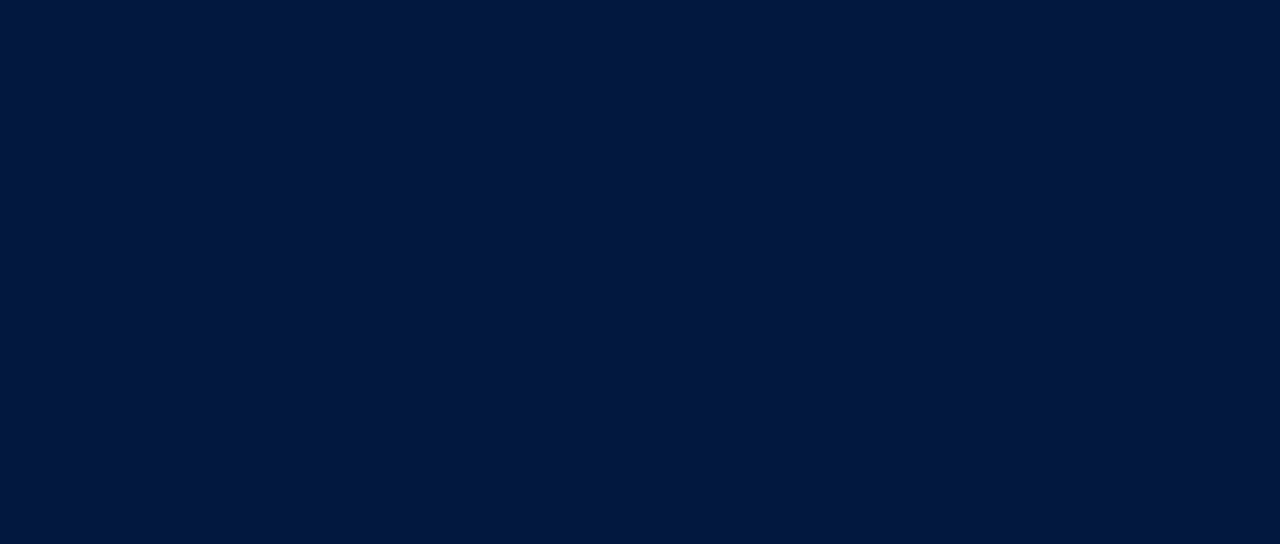
<file: pages/mundo.html>
<!DOCTYPE html>
<html lang="en">

<head>
    <meta charset="UTF-8">
    <meta http-equiv="X-UA-Compatible" content="IE=edge">
    <meta name="viewport" content="width=device-width, initial-scale=1.0">
    <link href="https://cdn.jsdelivr.net/npm/bootstrap@5.2.1/dist/css/bootstrap.min.css" rel="stylesheet"
        integrity="sha384-iYQeCzEYFbKjA/T2uDLTpkwGzCiq6soy8tYaI1GyVh/UjpbCx/TYkiZhlZB6+fzT" crossorigin="anonymous">
    <link rel="stylesheet" href="../css/styles.css">
    <link rel="preconnect" href="https://fonts.googleapis.com">
    <link rel="preconnect" href="https://fonts.gstatic.com" crossorigin>
    <link href="https://fonts.googleapis.com/css2?family=Roboto:wght@100;400;700&display=swap" rel="stylesheet">
    <title>El mundo de Arkesia | Minilostarkwiki.com</title>
</head>

<body>

    <header>
        <nav class="navbar navbar-expand-md">
            <h1><a class="links text-white" href="../index.html">Minilostarkwiki</a></h1>
            <button class="navbar-toggler bg-white" type="button" data-bs-toggle="collapse"
                data-bs-target="#navbarScroll" aria-controls="navbarScroll" aria-expanded="false"
                aria-label="Toggle navigation">
                <span class="navbar-toggler-icon"></span>
            </button>
            <div class="collapse navbar-collapse" id="navbarScroll">
                <ul class="navbar-nav me-auto my-2 my-lg-0 navbar-nav-scroll" style="--bs-scroll-height: 100px;">
                    <li class="nav-item">
                    <li class="links nav-link text-white">El mundo de Arkesia</li>
                    </li>
                    <li class="nav-item">
                        <a class="links nav-link text-white" href="../pages/contenido.html">Contenido en del juego</a>
                    </li>
                    <li class="nav-item">
                        <a class="links nav-link text-white" href="../pages/personajes.html">Personajes</a>
                    </li>
                </ul>
            </div>
        </nav>
    </header>

    <main>
        <h2 class="p-2 mt-2 d-flex justify-content-center">El mundo de Arkesia</h2>

        <p class="p-2">Aqui te mostraremos el mapa del mundo con sus respectivas zonas/regiones para que tengas una idea
            de donde ir y como esta compuesto este mundo. Esta enumerado de acuerdo al orden en el que progresas en la historia.</p>

            <div>
                <div class="d-flex justify-content-center">
                <img class="w-95 h-95" src="../assets/img/mundo-de-arkesia.png"
                    alt="Mundo de Arkesia">
                </div>
                <p class="p-2">Este es el mundo de Arkesia. Arkesia esta dividido en muchos
                    continentes, los cuales
                    tienen sus propias tradiciones y sus propias culturas. Cada continente tiene sus propios areas, como
                    por
                    ejemplo el continente de Rethramis, el cual esta dividido en 4 areas, las cuales veremos en breves
                    momentos.</p>
            </div>
        <div>

            <p class="p-2">Aquí veremos los primeros 4 continentes en donde inicias tu historia dentro de este mundo.
            </p> 
        </div>


        <div id="carouselExampleCaptions" class="carousel slide m-2" data-bs-ride="false">
            <div class="carousel-indicators">
                <button type="button" data-bs-target="#carouselExampleCaptions" data-bs-slide-to="0" class="active"
                    aria-current="true" aria-label="Slide 1"></button>
                <button type="button" data-bs-target="#carouselExampleCaptions" data-bs-slide-to="1"
                    aria-label="Slide 2"></button>
                <button type="button" data-bs-target="#carouselExampleCaptions" data-bs-slide-to="2"
                    aria-label="Slide 3"></button>
                <button type="button" data-bs-target="#carouselExampleCaptions" data-bs-slide-to="3"
                    aria-label="Slide 4"></button>
            </div>
            <div class="carousel-inner">
                <div class="carousel-item active">
                    <img src="../assets/img/rethramis.png" class="d-block w-100" alt="Imagen del continente Rethramis">
                    <div class="carousel-caption d-block">
                        <h5>Rethramis</h5>
                        <p>En la ciudad de Prideholme empiezas tu aventura y te abres paso entre el resto de lugares
                            para llegar al siguiente continente.</p>
                    </div>
                </div>
                <div class="carousel-item">
                    <img src="../assets/img/yudia.png" class="d-block w-100" alt="Imagen del continente de Yudia">
                    <div class="carousel-caption d-block">
                        <h5>Yudia</h5>
                        <p>En este desierto te encontraras con tus primeros desafios para empezar a hacerte un renombre
                            en este mundo.</p>
                    </div>
                </div>
                <div class="carousel-item">
                    <img src="../assets/img/west-luterra.png" class="d-block w-100"
                        alt="Imagen del continente West Luterra">
                    <div class="carousel-caption d-block">
                        <h5>West Luterra</h5>
                        <p>Aquí aprenderas algunas cosas que tienes que saber para sobrevivir en este mundo, tales como
                            la caza, la pesca, y entre otras cosas.</p>
                    </div>
                </div>
                <div class="carousel-item">
                    <img src="../assets/img/east-luterra.png" class="d-block w-100"
                        alt="Imagen del continente East Luterra">
                    <div class="carousel-caption d-block">
                        <h5>East Luterra</h5>
                        <p>En este continente conoceras grandes personas que te ayudaran en tu aventura para erradicar
                            al mal</p>
                    </div>
                </div>
            </div>
            <button class="carousel-control-prev" type="button" data-bs-target="#carouselExampleCaptions"
                data-bs-slide="prev">
                <span class="carousel-control-prev-icon" aria-hidden="true"></span>
                <span class="visually-hidden">Previous</span>
            </button>
            <button class="carousel-control-next" type="button" data-bs-target="#carouselExampleCaptions"
                data-bs-slide="next">
                <span class="carousel-control-next-icon" aria-hidden="true"></span>
                <span class="visually-hidden">Next</span>
            </button>
        </div>



        <p class="p-2">Luego de terminar con tus aventuras en East Luterra ayudando al principe Thirain, zarpas hacia el mar y te diriges al continente Tortoyk para ayudar a la raza Mokokos, la cual es una raza de gente muy pequeña, para acabar con los piratas que se aprovechan de dicha raza.</p>
            <div  class="d-block justify-content-center">
                <img class="w-95 h-95" src="../assets/img/tortoyk.png" alt="Continente de Tortoyk">
            </div>

            <p class="p-2">Luego de este punto te esperan muchas aventuras mas en el resto de continentes que tiene para ofrecer el juego hasta el momento, mi recomendación es que lo jueguen por ustedes mismos para poder disfrutar de todo el contenido que tiene para ofrecer.</p>

    </main>

    <footer class="global-footer">
        <div class="titulo-footer">Otros links
            <div class="menu-footer">
                <ul>
                    <li><a href="../pages/contacto.html" class="links">Contactanos</a></li>
                </ul>
            </div>
        </div>
    </footer>

    <script src="https://cdn.jsdelivr.net/npm/bootstrap@5.2.1/dist/js/bootstrap.bundle.min.js"
        integrity="sha384-u1OknCvxWvY5kfmNBILK2hRnQC3Pr17a+RTT6rIHI7NnikvbZlHgTPOOmMi466C8"
        crossorigin="anonymous"></script>
</body>

</html>
</file>
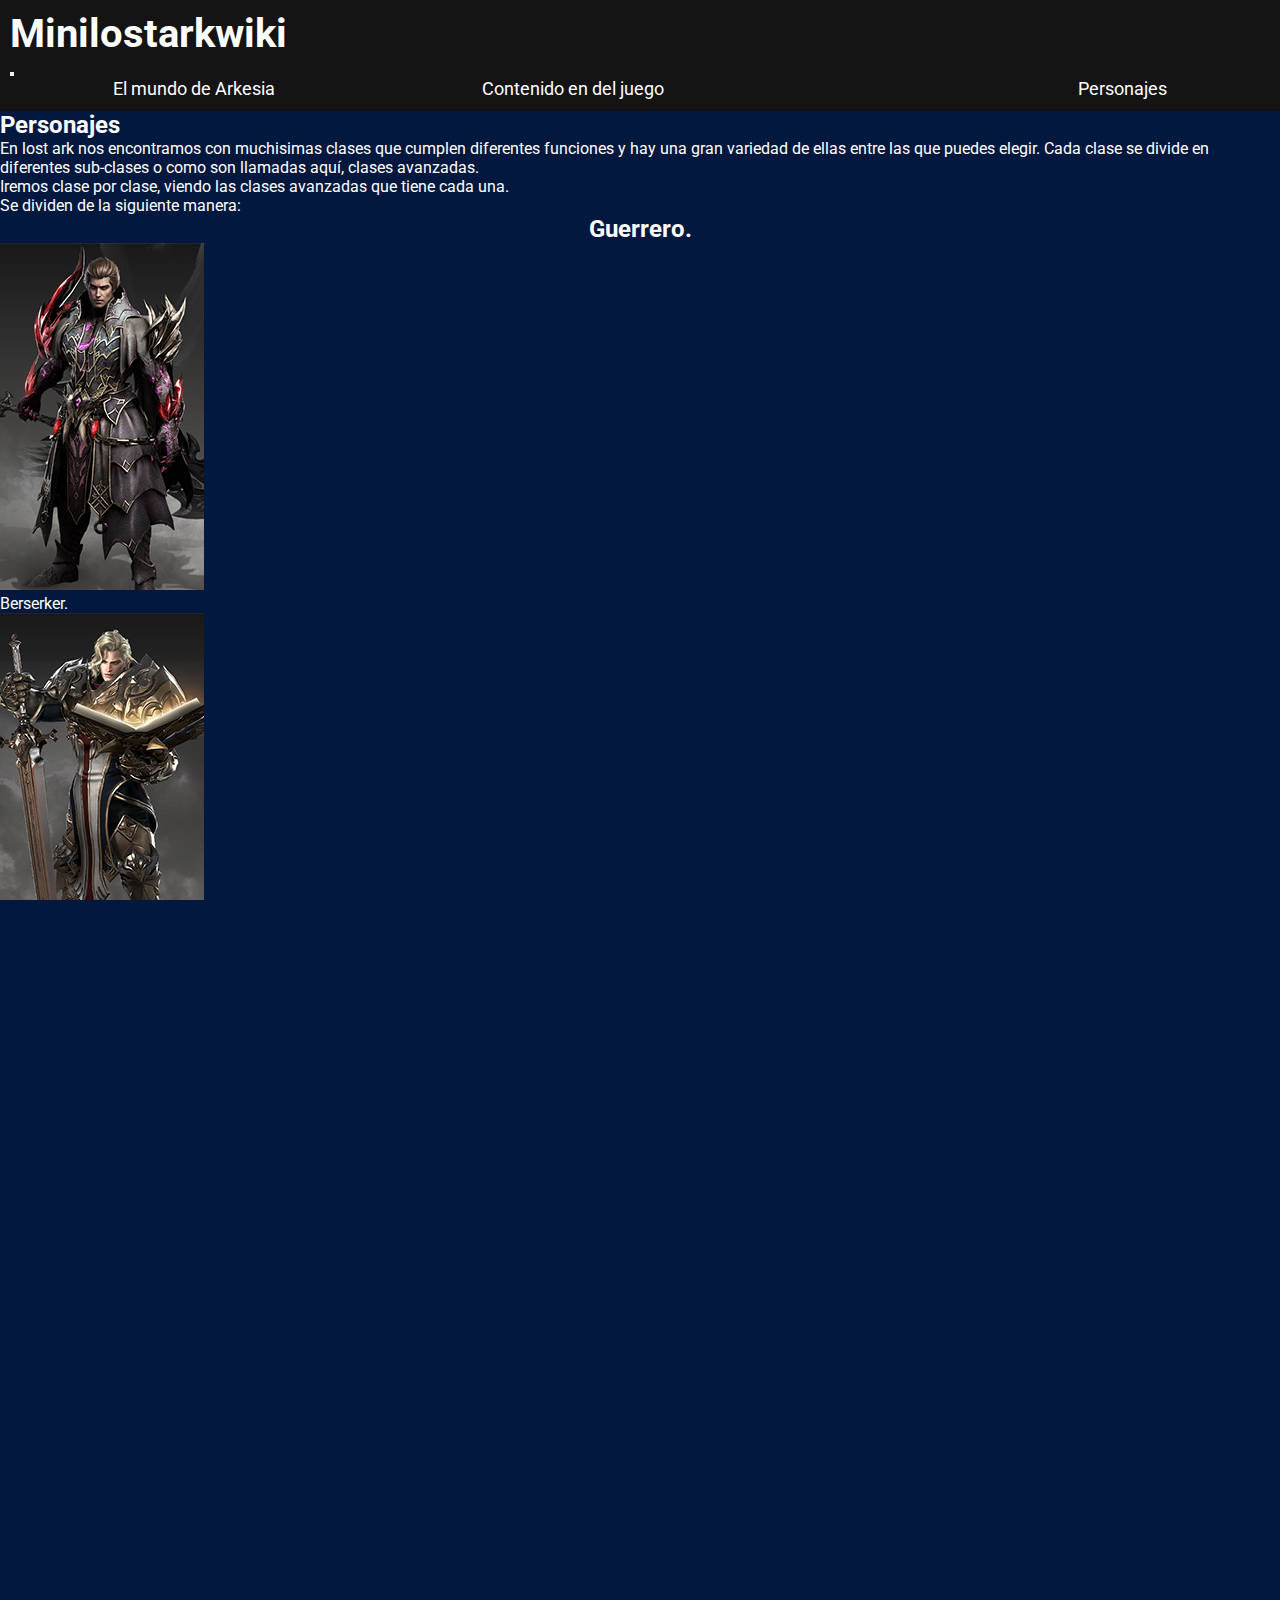
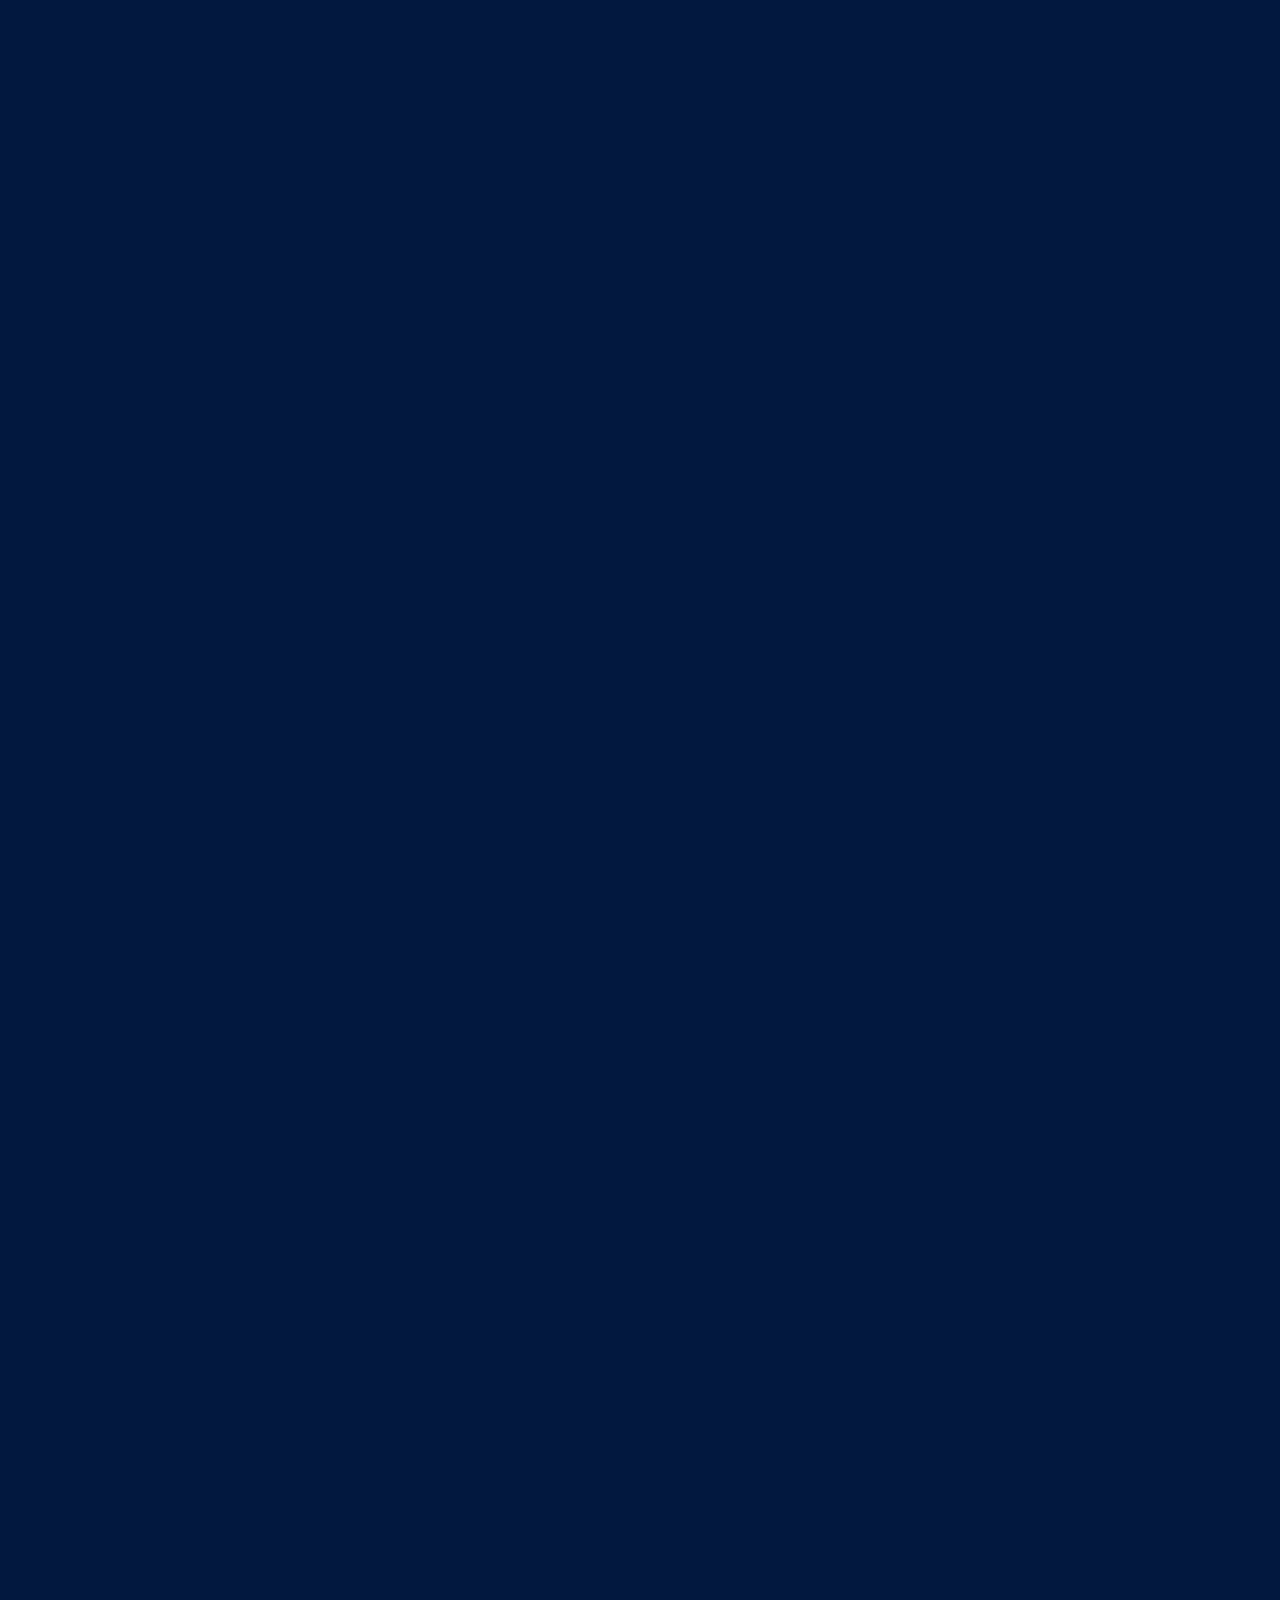
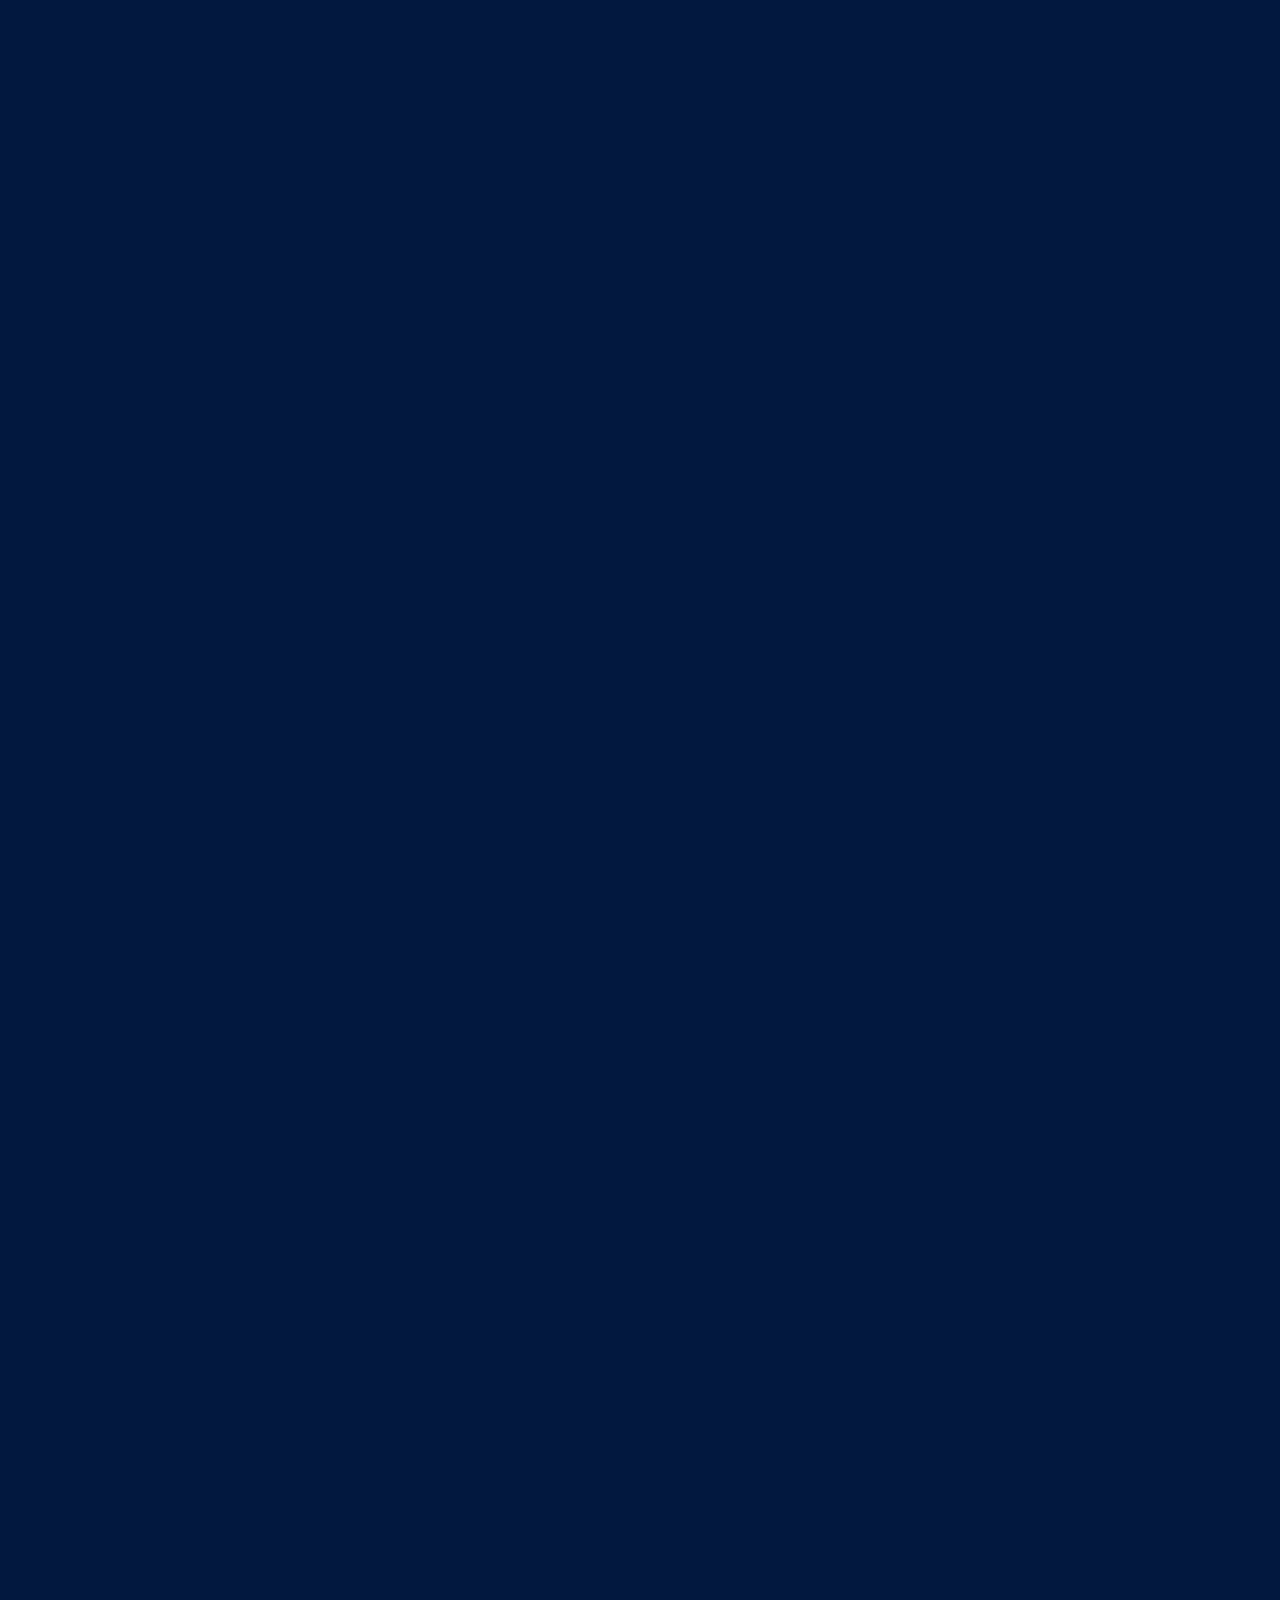
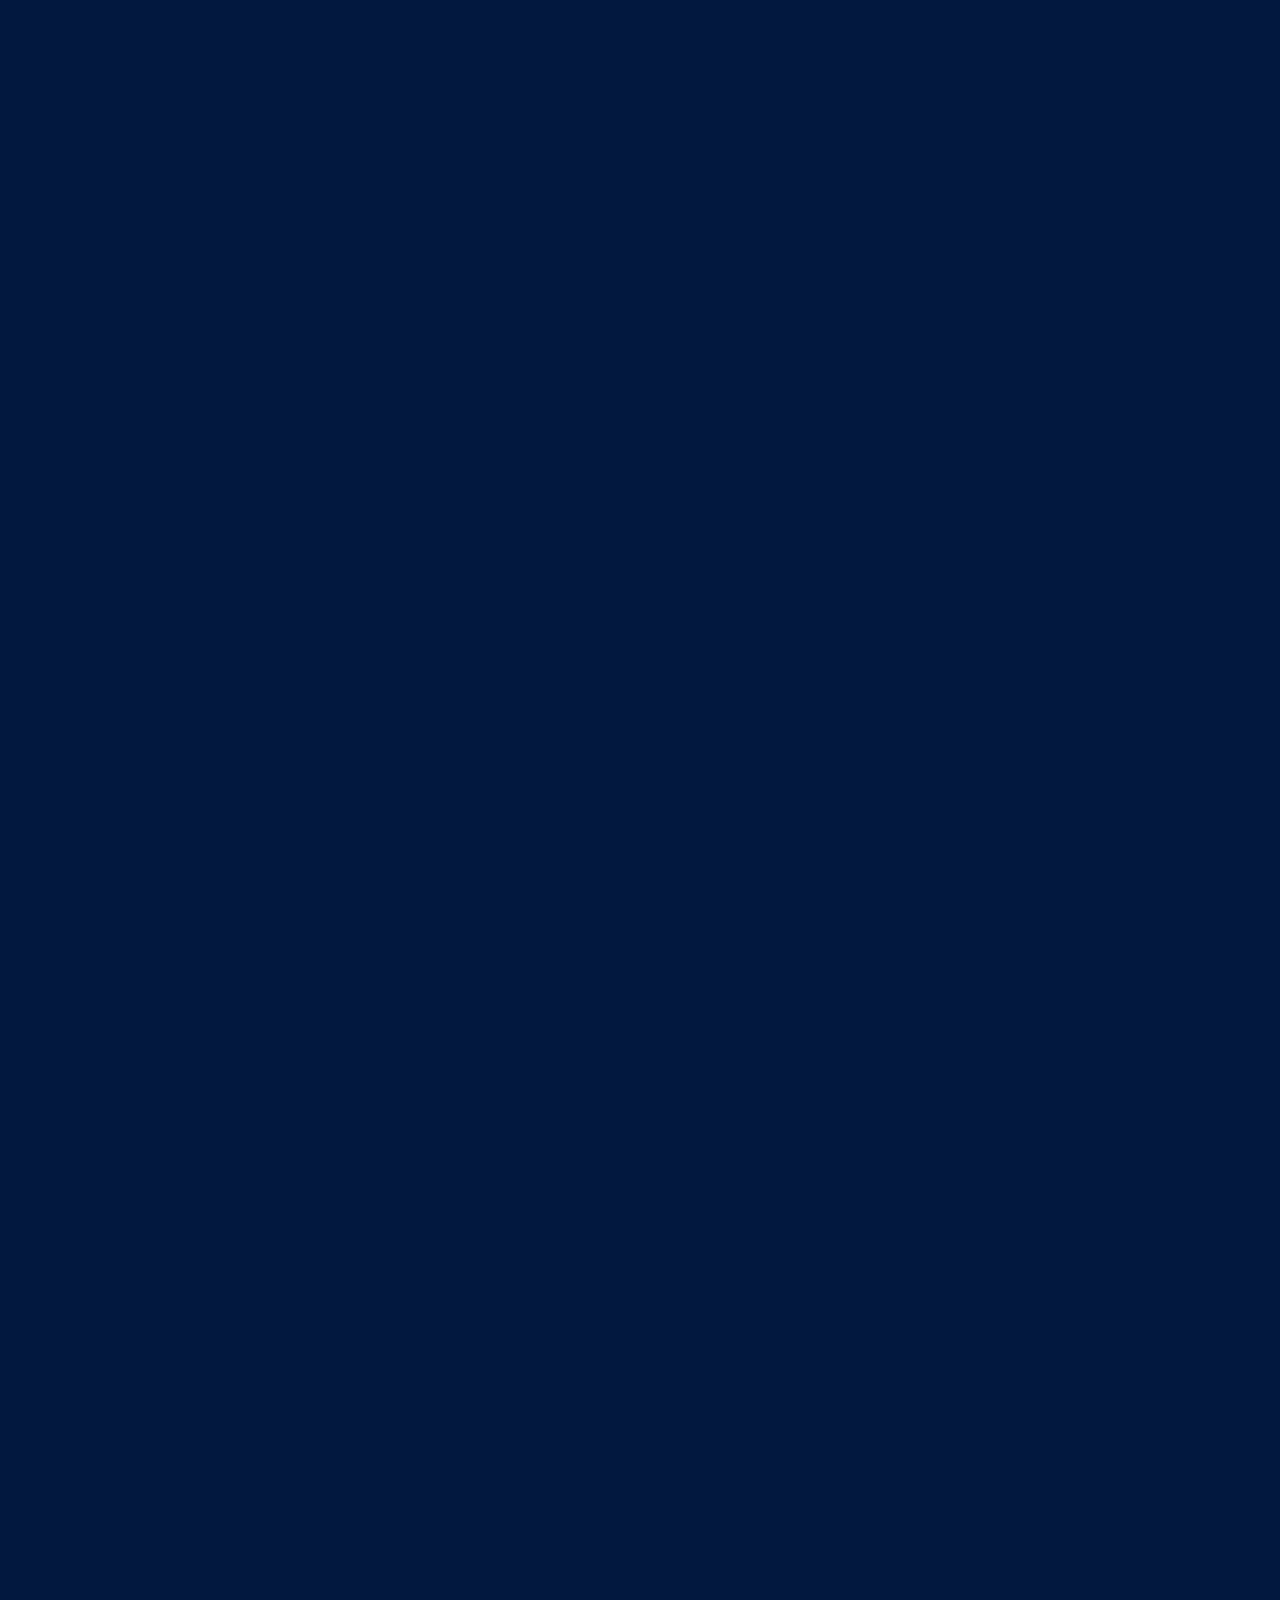
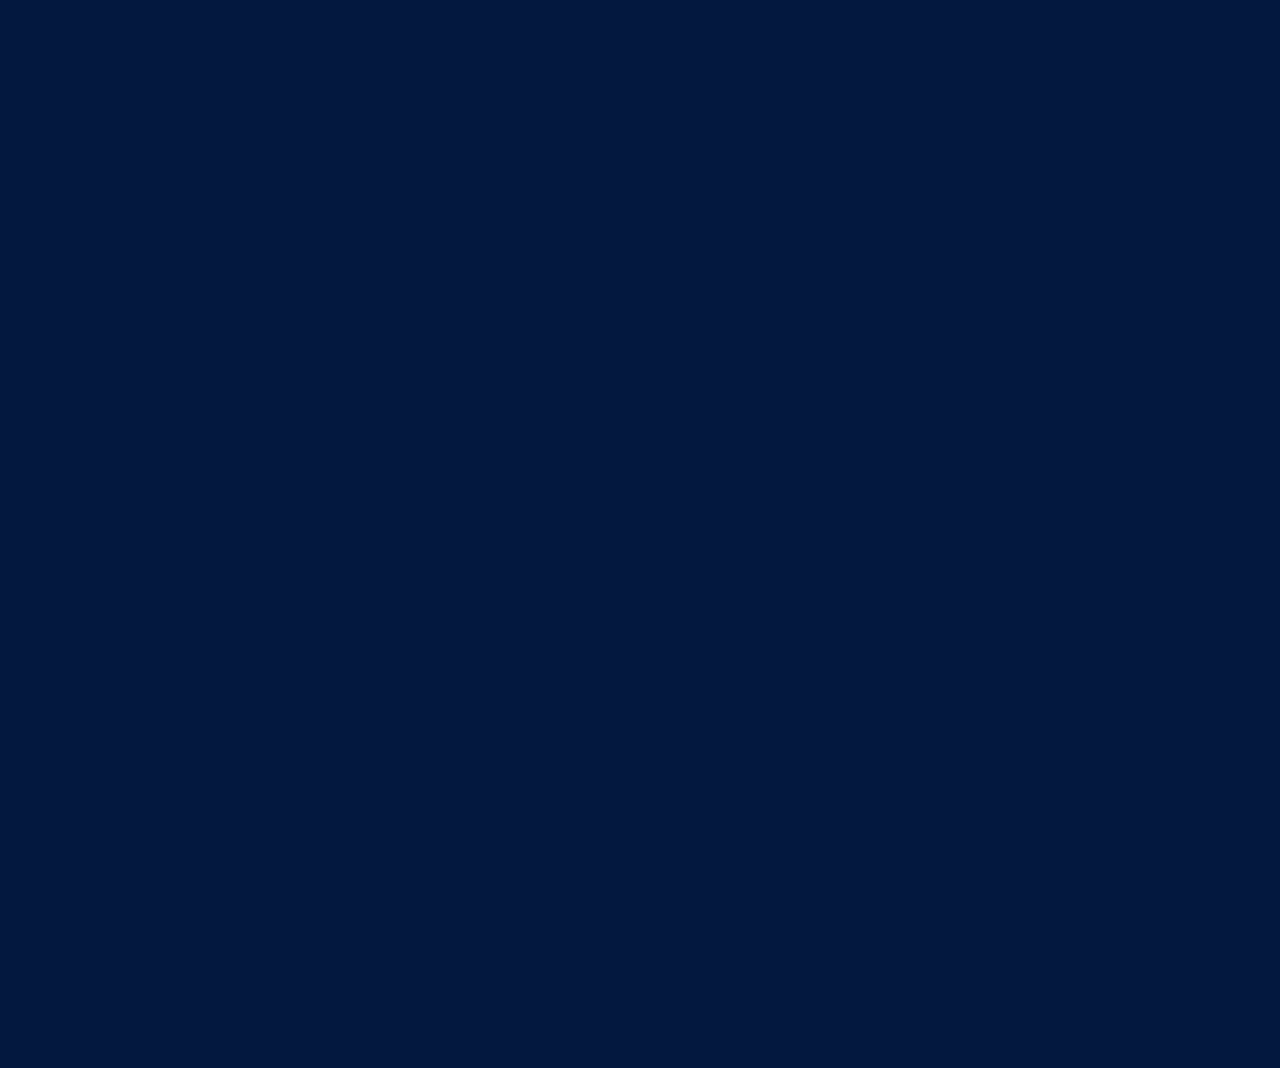
<file: pages/personajes.html>
<!DOCTYPE html>
<html lang="en">

<head>
    <meta charset="UTF-8">
    <meta http-equiv="X-UA-Compatible" content="IE=edge">
    <meta name="viewport" content="width=device-width, initial-scale=1.0">
    <link href="https://cdn.jsdelivr.net/npm/bootstrap@5.2.1/dist/css/bootstrap.min.css" rel="stylesheet"
        integrity="sha384-iYQeCzEYFbKjA/T2uDLTpkwGzCiq6soy8tYaI1GyVh/UjpbCx/TYkiZhlZB6+fzT" crossorigin="anonymous">
    <link rel="stylesheet" href="../css/styles.css">
    <link rel="preconnect" href="https://fonts.googleapis.com">
    <link rel="preconnect" href="https://fonts.gstatic.com" crossorigin>
    <link href="https://fonts.googleapis.com/css2?family=Roboto:wght@100;400;700&display=swap" rel="stylesheet">
    <title>Personajes | Minilostarkwiki.com</title>
</head>

<body>

    <header>
        <nav class="navbar navbar-expand-md">
            <h1><a class="links text-white" href="../index.html">Minilostarkwiki</a></h1>
            <button class="navbar-toggler bg-white" type="button" data-bs-toggle="collapse"
                data-bs-target="#navbarScroll" aria-controls="navbarScroll" aria-expanded="false"
                aria-label="Toggle navigation">
                <span class="navbar-toggler-icon"></span>
            </button>
            <div class="collapse navbar-collapse" id="navbarScroll">
                <ul class="navbar-nav me-auto my-2 my-lg-0 navbar-nav-scroll" style="--bs-scroll-height: 100px;">
                    <li class="nav-item">
                        <a class="links nav-link text-white" href="../pages/mundo.html">El mundo de Arkesia</a>
                    </li>
                    <li class="nav-item">
                        <a class="links nav-link text-white" href="../pages/contenido.html">Contenido en del juego</a>
                    </li>
                    <li class="nav-item">
                    <li class="links nav-link text-white">Personajes</li>
                    </li>
                </ul>
            </div>
        </nav>
    </header>

    <main>
        <h2 class="p-2">Personajes</h2>
        <p class="p-2">En lost ark nos encontramos con muchisimas clases que cumplen diferentes funciones y hay una gran
            variedad de
            ellas entre las que puedes elegir. Cada clase se divide en diferentes sub-clases o como son llamadas aquí,
            clases avanzadas.</p>
        <p class="p-2">Iremos clase por clase, viendo las clases avanzadas que tiene cada una.</p>
        <p class="p-2">Se dividen de la siguiente manera:</p>

        <h2 class="tab-title">Guerrero.</h2>
        <div class="row">
            <figure class="figure col-3">
                <img src="../assets/img/Berserker.jpg" class="figure-img img-fluid rounded"
                    alt="Berserker del Lost ark">
                <figcaption class="figure-caption d-flex justify-content-center text-white">Berserker.</figcaption>
            </figure>
            <figure class="figure col-3">
                <img src="../assets/img/Paladin.jpg" class="figure-img img-fluid rounded" alt="Paladin del Lost ark">
                <figcaption class="figure-caption d-flex justify-content-center text-white">Paladín.</figcaption>
            </figure>
            <figure class="figure col-3">
                <img src="../assets/img/Gunlancer.jpg" class="figure-img img-fluid rounded" alt="Lancero del Lost ark">
                <figcaption class="figure-caption d-flex justify-content-center text-white">Gunlancer.</figcaption>
            </figure>
            <figure class="figure col-3">
                <img src="../assets/img/Destroyer.jpg" class="figure-img img-fluid rounded"
                    alt="Destructor del Lost ark">
                <figcaption class="figure-caption d-flex justify-content-center text-white">Destroyer.</figcaption>
            </figure>
        </div>
        <hr>

        <h2 class="tab-title">Artistas Marciales.</h2>
        <div class="row">
            <figure class="figure col-4">
                <img src="../assets/img/Scrapper.jpg" class="figure-img img-fluid rounded"
                    alt="Chatarrera del Lost ark">
                <figcaption class="figure-caption d-flex justify-content-center text-white">Scrapper.</figcaption>
            </figure>
            <figure class="figure col-4">
                <img src="../assets/img/Wardrancer.jpg" class="figure-img img-fluid rounded"
                    alt="Bailarina guerrera del Lost ark">
                <figcaption class="figure-caption d-flex justify-content-center text-white">Wardancer.</figcaption>
            </figure>
            <figure class="figure col-4">
                <img src="../assets/img/Soulfist.jpg" class="figure-img img-fluid rounded"
                    alt="Puño de alma del Lost ark">
                <figcaption class="figure-caption d-flex justify-content-center text-white">Soulfist.</figcaption>
            </figure>
            <figure class="figure col-6">
                <img src="../assets/img/Glaivier.jpg" class="figure-img img-fluid rounded" alt="Gujista del Lost ark">
                <figcaption class="figure-caption d-inline-block text-white">Glaivier.</figcaption>
            </figure>
            <figure class="figure col-6">
                <img src="../assets/img/Striker.jpg" class="figure-img img-fluid rounded" alt="Striker del Lost ark">
                <figcaption class="figure-caption d-inline-block text-white">Striker.</figcaption>
            </figure>
        </div>
        <hr>

        <h2 class="tab-title">Artilleros.</h2>
        <div class="row">
            <figure class="figure col-4">
                <img src="../assets/img/Artillerist.jpg" class="figure-img img-fluid rounded"
                    alt="Artillero del Lost ark">
                <figcaption class="figure-caption d-flex justify-content-center text-white">Artillerist.</figcaption>
            </figure>
            <figure class="figure col-4">
                <img src="../assets/img/Sharpshooter.jpg" class="figure-img img-fluid rounded" alt=" del Lost ark">
                <figcaption class="figure-caption d-flex justify-content-center text-white">Sharpshooter.</figcaption>
            </figure>
            <figure class="figure col-4">
                <img src="../assets/img/Gunslinger.jpg" class="figure-img img-fluid rounded"
                    alt="Pistolera del Lost ark">
                <figcaption class="figure-caption d-flex justify-content-center text-white">Gunslinger.</figcaption>
            </figure>
            <figure class="figure col-6">
                <img src="../assets/img/Machinist.jpg" class="figure-img img-fluid rounded"
                    alt="Maquinista del Lost ark">
                <figcaption class="figure-caption d-inline-block text-white">Machinist.</figcaption>
            </figure>
            <figure class="figure col-6">
                <img src="../assets/img/Deadeye.jpg" class="figure-img img-fluid rounded" alt="Pistolero del Lost ark">
                <figcaption class="figure-caption d-inline-block text-white">Deadeye.</figcaption>
            </figure>
        </div>
        <hr>

        <h2 class="tab-title">Magas.</h2>
        <div class="row">
            <figure class="figure col-4">
                <img src="../assets/img/Bard.jpg" class="figure-img img-fluid rounded" alt="Bardo del Lost ark">
                <figcaption class="figure-caption d-flex justify-content-center text-white">Bard.</figcaption>
            </figure>
            <figure class="figure col-4">
                <img src="../assets/img/Sorceress.jpg" class="figure-img img-fluid rounded"
                    alt="Hechicera del Lost ark">
                <figcaption class="figure-caption d-flex justify-content-center text-white">Sorceress.</figcaption>
            </figure>
            <figure class="figure col-4">
                <img src="../assets/img/Arcanist.png" class="figure-img img-fluid rounded" alt="Arcanista del Lost ark">
                <figcaption class="figure-caption d-flex justify-content-center text-white">Arcanist.</figcaption>
            </figure>
        </div>
        <hr>

        <h2 class="tab-title">Magas.</h2>
        <div class="row">
            <figure class="figure col-6">
                <img src="../assets/img/Deathblade.jpg" class="figure-img img-fluid rounded" alt="Espada letal del Lost ark">
                <figcaption class="figure-caption text-white">Deathblade.</figcaption>
            </figure>
            <figure class="figure col-6">
                <img src="../assets/img/Shadowhunter.jpg" class="figure-img img-fluid rounded"
                    alt="Cazadora de demonios del Lost ark">
                <figcaption class="figure-caption text-white">Shadowhunter.</figcaption>
            </figure>
        </div>
        <hr>

    </main>

    <footer class="global-footer">
        <div class="titulo-footer">Otros links
            <div class="menu-footer">
                <ul>
                    <li><a href="../pages/contacto.html" class="links">Contactanos</a></li>
                </ul>
            </div>
        </div>
    </footer>

    <script src="https://cdn.jsdelivr.net/npm/bootstrap@5.2.1/dist/js/bootstrap.bundle.min.js"
        integrity="sha384-u1OknCvxWvY5kfmNBILK2hRnQC3Pr17a+RTT6rIHI7NnikvbZlHgTPOOmMi466C8"
        crossorigin="anonymous"></script>
</body>

</html>
</file>
<file: css/styles.css>
* {
  margin: 0;
  padding: 0;
  box-sizing: border-box;
  overflow: auto;
}

ul,
ol {
  list-style: none;
}

a {
  text-decoration: none;
}

body {
  font-family: "Roboto", sans-serif;
  background-color: #03183F;
  background-size: cover;
  color: white;
  width: 100vw;
  height: 100vh;
}

.main-index {
  padding: 10px 10px;
  margin-left: 10px;
}

.main-titulo {
  display: flex;
  padding-bottom: 16px;
  justify-content: center;
  font-weight: bold;
  font-size: 2.5rem;
}

.titulo-creador {
  padding-right: 10px;
  font-size: 2rem;
  display: flex;
  justify-content: center;
  align-items: center;
  grid-area: titulocreador;
}

.titulo-destacado {
  font-size: 2rem;
  display: flex;
  justify-content: center;
  align-items: center;
  grid-area: titulodestacado;
}

.creadores-contenido {
  display: grid;
  grid-template-columns: repeat(2, 50%);
  grid-template-areas: "titulocreador titulodestacado" "creador1 destacado1" "creador2 destacado2";
  justify-content: center;
  padding-top: 16px;
}

.creadores-uno {
  display: flex;
  flex-direction: row;
  justify-content: space-evenly;
  align-items: center;
  padding-top: 12px;
  grid-area: creador1;
}

.creadores-dos {
  display: flex;
  flex-direction: row;
  justify-content: space-evenly;
  align-items: center;
  padding-top: 12px;
  grid-area: creador2;
}

.creador {
  font-size: 24px;
}

.destacado-uno {
  display: flex;
  flex-direction: row;
  justify-content: space-evenly;
  align-items: center;
  padding-top: 12px;
  grid-area: destacado1;
}

.destacado-dos {
  display: flex;
  flex-direction: row;
  justify-content: space-evenly;
  align-items: center;
  padding-top: 12px;
  grid-area: destacado2;
}

.destacado {
  font-size: 18px;
}

.link-logo {
  width: 40px;
  height: 40px;
}

.tab-title {
  font-size: 1.5rem;
  display: flex;
  justify-content: center;
  align-items: baseline;
}

.titulo-formulario {
  display: flex;
  justify-content: center;
  padding: 16px 16px;
  color: white;
  font-size: 36px;
}

.contacto {
  display: flex;
  flex-direction: column;
  flex-wrap: wrap;
  gap: 10px;
  padding-left: 16px;
  align-content: center;
}

.titulo-recibir_noticias {
  display: flex;
  justify-content: center;
  align-items: baseline;
  padding-bottom: 8px;
}

.botones {
  display: flex;
  align-items: baseline;
  justify-content: space-evenly;
}

.contacto-label {
  font-size: 24px;
  color: white;
}

h1 {
  font-size: 2.5rem;
}

header {
  background-color: #141414;
  color: white;
  padding: 10px;
  font-size: 18px;
  border-bottom: solid #111111 2px;
}

.links {
  color: white;
}

header ul {
  display: flex;
  justify-content: space-around;
}

.global-footer {
  background-color: #141414;
  border-top: solid #111111 2px;
}

.titulo-footer {
  padding: 8px;
  font-size: 24px;
}

footer li {
  font-size: 16px;
  padding-top: 8px;
  margin-left: 40px;
}

.botones {
  display: flex;
  align-items: baseline;
  justify-content: space-evenly;
}

.button {
  background-color: rgb(30, 128, 255);
  padding: 15px, 10px;
  border-radius: 10px;
  font-size: 2rem;
  transition-property: all;
  transition-duration: 500ms;
}

.button:hover {
  color: rgb(255, 30, 30);
  background-color: rgb(0, 0, 0);
  border: 2px solid dodgerblue;
}

.padding-btn {
  display: flex;
  justify-content: center;
  padding-bottom: 15px;
}

/*# sourceMappingURL=styles.css.map */
</file>
